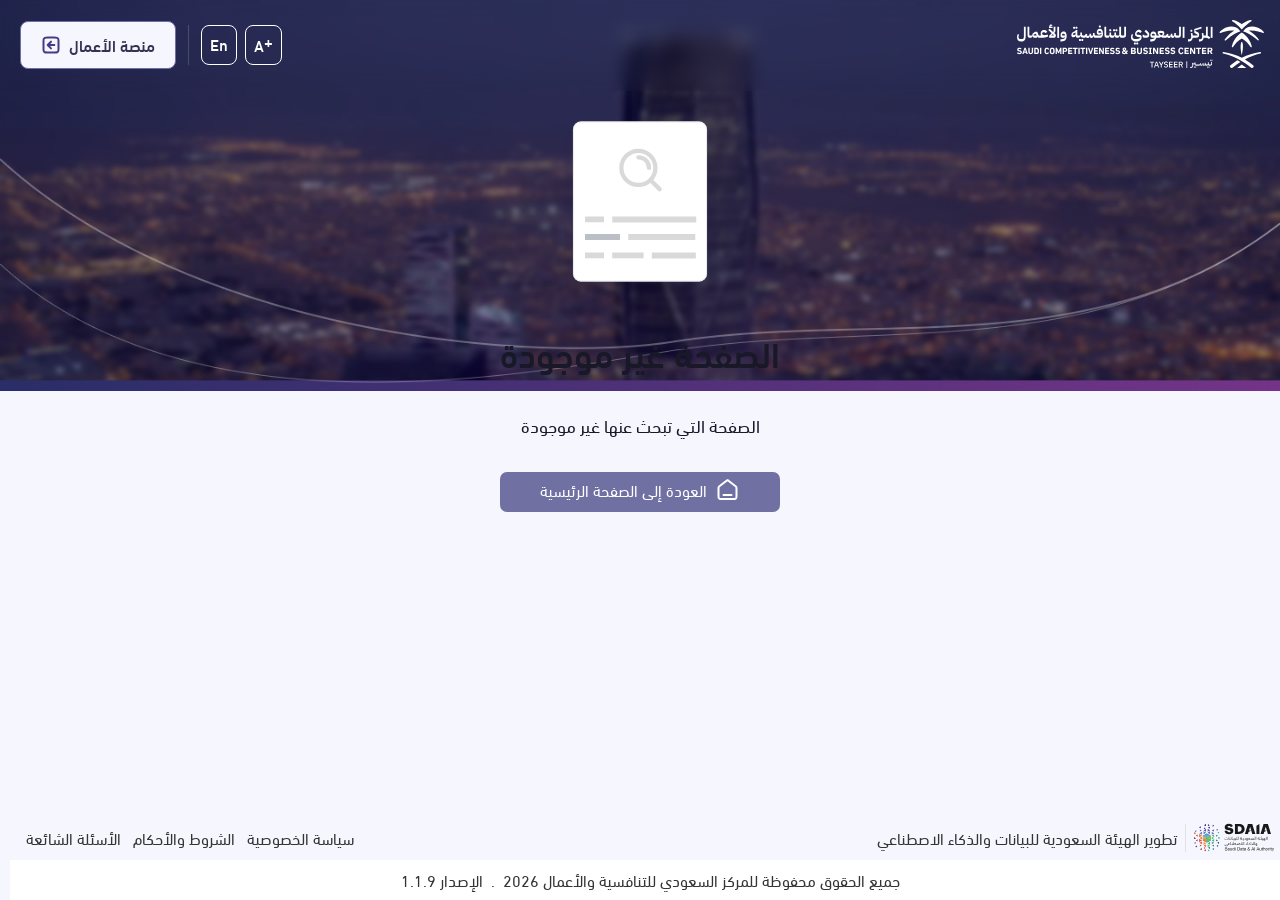
<file: index.html>
<!DOCTYPE html>
<html lang="ar" translate="no" style="--base-font-size: 1rem;">
<head>
  <base href="./">
  <script>
(function () {
  try {
    var path = location.pathname.replace(/\/index\.html$/i, '');
    // /repo/viewcr -> /repo/ ; /viewcr -> /
    var withoutRoute = path.replace(/\/viewcr\/?$/i, '/');
    if (!withoutRoute.endsWith('/')) withoutRoute = withoutRoute.slice(0, withoutRoute.lastIndexOf('/') + 1);
    var root = withoutRoute || '/';
    window.__CLONED_DEPLOYMENT_BASE__ = root === '/' ? '' : root.replace(/\/$/, '');
    var base = document.querySelector('base');
    if (base) base.setAttribute('href', root);
  } catch (_) {}
})();
</script>
  <script src="js/data-router.js"></script>
  <script>
(function () {
  var resources = {"https://qr.saudibusiness.gov.sa/config/root/env.root.js?1772371391979":"js/config/root/env.root--b7132ca431ca0e8d.js","https://qr.saudibusiness.gov.sa/assets/index-QVNIwH8F.css":"css/assets/index-QVNIwH8F.css","https://qr.saudibusiness.gov.sa/env.js?1772371391979":"js/env--b7132ca431ca0e8d.js","https://qr.saudibusiness.gov.sa/assets/index-CzTOOSTm.js":"js/assets/index-CzTOOSTm.js","https://qr.saudibusiness.gov.sa/assets/header-web-DisaZgHs.jpg":"assets/header-web-DisaZgHs.jpg","https://qr.saudibusiness.gov.sa/assets/sdaiaLogo-DA2sR2Cc.svg":"assets/sdaiaLogo-DA2sR2Cc.svg","https://qr.saudibusiness.gov.sa/assets/new-logo-w-Bsa-bGtT.svg":"assets/new-logo-w-Bsa-bGtT.svg","https://qr.saudibusiness.gov.sa/assets/DINNextLTArabic-Medium-C5X_7zdr.woff2":"assets/DINNextLTArabic-Medium-C5X_7zdr.woff2","https://qr.saudibusiness.gov.sa/assets/DINNextLTArabic-Regular-DYtxlCll.woff2":"assets/DINNextLTArabic-Regular-DYtxlCll.woff2","https://qr.saudibusiness.gov.sa/assets/DINNextLTArabic-Bold-D6gNGPOf.woff2":"assets/DINNextLTArabic-Bold-D6gNGPOf.woff2","https://qr.saudibusiness.gov.sa/assets/header-mobile-Bri6g_KO.jpg":"assets/header-mobile-Bri6g_KO.jpg","https://qr.saudibusiness.gov.sa/":"index.html","https://qr.saudibusiness.gov.sa/root/assets/icons/fav.svg":"assets/favicons/selected-c3cb6f13de5226c2.svg","https://qr.saudibusiness.gov.sa/assets/worker-BlwysitS.js":"js/assets/worker-BlwysitS.js","https://qr.saudibusiness.gov.sa/assets/mada-B5JvXKD0.svg":"assets/mada-B5JvXKD0.svg","https://qr.saudibusiness.gov.sa/assets/hij-dLruiPdD.svg":"assets/hij-dLruiPdD.svg","https://qr.saudibusiness.gov.sa/assets/Ncw-RllAa_1m.svg":"assets/Ncw-RllAa_1m.svg","https://qr.saudibusiness.gov.sa/assets/ncec-DafIfX8-.svg":"assets/ncec-DafIfX8-.svg","https://qr.saudibusiness.gov.sa/assets/mewa-CB3JT-DK.svg":"assets/mewa-CB3JT-DK.svg","https://qr.saudibusiness.gov.sa/assets/MOHLogo-DXoqC3AC.svg":"assets/MOHLogo-DXoqC3AC.svg","https://qr.saudibusiness.gov.sa/assets/MTlogo-C2Y-lheE.svg":"assets/MTlogo-C2Y-lheE.svg","https://qr.saudibusiness.gov.sa/assets/mediaLogo-2PNR8sGi.svg":"assets/mediaLogo-2PNR8sGi.svg","https://qr.saudibusiness.gov.sa/assets/monshat-Bo84mOWv.svg":"assets/monshat-Bo84mOWv.svg","https://qr.saudibusiness.gov.sa/assets/mimLogo-B2V8EhDO.svg":"assets/mimLogo-B2V8EhDO.svg","https://qr.saudibusiness.gov.sa/assets/Mwan-B2q-vzvv.svg":"assets/Mwan-B2q-vzvv.svg","https://qr.saudibusiness.gov.sa/assets/mos-CrtMoiFp.svg":"assets/mos-CrtMoiFp.svg","https://qr.saudibusiness.gov.sa/assets/chi-BQS2q6wB.svg":"assets/chi-BQS2q6wB.svg","https://qr.saudibusiness.gov.sa/assets/mawani-BenLE5JF.svg":"assets/mawani-BenLE5JF.svg","https://qr.saudibusiness.gov.sa/assets/rega-CymOqqhC.svg":"assets/rega-CymOqqhC.svg","https://qr.saudibusiness.gov.sa/assets/moc-G43DWAQE.svg":"assets/moc-G43DWAQE.svg","https://qr.saudibusiness.gov.sa/assets/saso2-D1jriw6E.svg":"assets/saso2-D1jriw6E.svg","https://qr.saudibusiness.gov.sa/assets/tvtc2-q8rPKbe4.svg":"assets/tvtc2-q8rPKbe4.svg"};
  var captchaPaths = {};
  var basenameMatches = {"env.root.js":"js/config/root/env.root--b7132ca431ca0e8d.js","index-QVNIwH8F.css":"css/assets/index-QVNIwH8F.css","env.js":"js/env--b7132ca431ca0e8d.js","index-CzTOOSTm.js":"js/assets/index-CzTOOSTm.js","header-web-DisaZgHs.jpg":"assets/header-web-DisaZgHs.jpg","sdaiaLogo-DA2sR2Cc.svg":"assets/sdaiaLogo-DA2sR2Cc.svg","new-logo-w-Bsa-bGtT.svg":"assets/new-logo-w-Bsa-bGtT.svg","DINNextLTArabic-Medium-C5X_7zdr.woff2":"assets/DINNextLTArabic-Medium-C5X_7zdr.woff2","DINNextLTArabic-Regular-DYtxlCll.woff2":"assets/DINNextLTArabic-Regular-DYtxlCll.woff2","DINNextLTArabic-Bold-D6gNGPOf.woff2":"assets/DINNextLTArabic-Bold-D6gNGPOf.woff2","header-mobile-Bri6g_KO.jpg":"assets/header-mobile-Bri6g_KO.jpg","fav.svg":"assets/favicons/selected-c3cb6f13de5226c2.svg","worker-BlwysitS.js":"js/assets/worker-BlwysitS.js","mada-B5JvXKD0.svg":"assets/mada-B5JvXKD0.svg","hij-dLruiPdD.svg":"assets/hij-dLruiPdD.svg","Ncw-RllAa_1m.svg":"assets/Ncw-RllAa_1m.svg","ncec-DafIfX8-.svg":"assets/ncec-DafIfX8-.svg","mewa-CB3JT-DK.svg":"assets/mewa-CB3JT-DK.svg","MOHLogo-DXoqC3AC.svg":"assets/MOHLogo-DXoqC3AC.svg","MTlogo-C2Y-lheE.svg":"assets/MTlogo-C2Y-lheE.svg","mediaLogo-2PNR8sGi.svg":"assets/mediaLogo-2PNR8sGi.svg","monshat-Bo84mOWv.svg":"assets/monshat-Bo84mOWv.svg","mimLogo-B2V8EhDO.svg":"assets/mimLogo-B2V8EhDO.svg","Mwan-B2q-vzvv.svg":"assets/Mwan-B2q-vzvv.svg","mos-CrtMoiFp.svg":"assets/mos-CrtMoiFp.svg","chi-BQS2q6wB.svg":"assets/chi-BQS2q6wB.svg","mawani-BenLE5JF.svg":"assets/mawani-BenLE5JF.svg","rega-CymOqqhC.svg":"assets/rega-CymOqqhC.svg","moc-G43DWAQE.svg":"assets/moc-G43DWAQE.svg","saso2-D1jriw6E.svg":"assets/saso2-D1jriw6E.svg","tvtc2-q8rPKbe4.svg":"assets/tvtc2-q8rPKbe4.svg"};
  var imageStemMatches = {"header-web-disazghs":"assets/header-web-DisaZgHs.jpg","sdaialogo-da2sr2cc":"assets/sdaiaLogo-DA2sR2Cc.svg","new-logo-w-bsa-bgtt":"assets/new-logo-w-Bsa-bGtT.svg","header-mobile-bri6g_ko":"assets/header-mobile-Bri6g_KO.jpg","fav":"assets/favicons/selected-c3cb6f13de5226c2.svg","mada-b5jvxkd0":"assets/mada-B5JvXKD0.svg","hij-dlruipdd":"assets/hij-dLruiPdD.svg","ncw-rllaa_1m":"assets/Ncw-RllAa_1m.svg","ncec-dafifx8-":"assets/ncec-DafIfX8-.svg","mewa-cb3jt-dk":"assets/mewa-CB3JT-DK.svg","mohlogo-dxoqc3ac":"assets/MOHLogo-DXoqC3AC.svg","mtlogo-c2y-lhee":"assets/MTlogo-C2Y-lheE.svg","medialogo-2pnr8sgi":"assets/mediaLogo-2PNR8sGi.svg","monshat-bo84mowv":"assets/monshat-Bo84mOWv.svg","mimlogo-b2v8ehdo":"assets/mimLogo-B2V8EhDO.svg","mwan-b2q-vzvv":"assets/Mwan-B2q-vzvv.svg","mos-crtmoifp":"assets/mos-CrtMoiFp.svg","chi-bqs2q6wb":"assets/chi-BQS2q6wB.svg","mawani-benle5jf":"assets/mawani-BenLE5JF.svg","rega-cymoqqhc":"assets/rega-CymOqqhC.svg","moc-g43dwaqe":"assets/moc-G43DWAQE.svg","saso2-d1jriw6e":"assets/saso2-D1jriw6E.svg","tvtc2-q8rpkbe4":"assets/tvtc2-q8rPKbe4.svg"};
  var sourcePageUrl = "https://qr.saudibusiness.gov.sa/viewcr?nCrNumber=YBbOaTRUT5SuvKEkctoE+g==";

  function normalizeAssetPath(value) {
    if (typeof value !== 'string' || !value) return value;
    var raw = value.trim();
    try {
      var original = new URL(raw, sourcePageUrl); original.hash = '';
      var file = resources[original.href];
      var queryless = original.origin + original.pathname;
      if (!file && captchaPaths[queryless]) file = resources[queryless] || null;
      if (!file) {
        var name = original.pathname.split('/').pop();
        file = name && basenameMatches[name] || null;
      }
      if (!file && /\.(?:png|jpe?g|gif|webp|avif|svg|ico)$/i.test(original.pathname)) {
        var imageName = original.pathname.split('/').pop() || '';
        var imageStem = imageName.replace(/\.[^.]*$/, '').toLowerCase();
        file = imageStem && imageStemMatches[imageStem] || null;
      }
      if (file) return (window.__CLONED_DEPLOYMENT_BASE__ || '') + '/' + file;
      if (captchaPaths[queryless]) return 'data:,';
    } catch (_) {}
    return value;
  }

  function rewriteCssUrlTokens(input, mapper) {
  var text = String(input);
  var output = '';
  var copied = 0;
  var index = 0;
  var length = text.length;
  function skipString(position, quote) {
    position += 1;
    while (position < length) {
      if (text[position] === '\\') { position += 2; continue; }
      if (text[position] === quote) return position + 1;
      position += 1;
    }
    return length;
  }
  function skipComment(position) {
    var end = text.indexOf('*/', position + 2);
    return end < 0 ? length : end + 2;
  }
  while (index < length) {
    var character = text[index];
    if (character === '/' && text[index + 1] === '*') { index = skipComment(index); continue; }
    if (character === '"' || character === "'") { index = skipString(index, character); continue; }
    var boundaryBefore = index === 0 || !/[a-z0-9_-]/i.test(text[index - 1]);
    if (!boundaryBefore || text.slice(index, index + 3).toLowerCase() !== 'url') { index += 1; continue; }
    var cursor = index + 3;
    while (cursor < length && /\s/.test(text[cursor])) cursor += 1;
    if (text[cursor] !== '(') { index += 3; continue; }
    cursor += 1;
    while (cursor < length && /\s/.test(text[cursor])) cursor += 1;
    var valueStart = cursor;
    var valueEnd;
    var close;
    var quote = text[cursor] === '"' || text[cursor] === "'" ? text[cursor] : '';
    if (quote) {
      valueStart = cursor + 1;
      cursor = skipString(cursor, quote);
      if (cursor > length || text[cursor - 1] !== quote) { index = length; continue; }
      valueEnd = cursor - 1;
      while (cursor < length && /\s/.test(text[cursor])) cursor += 1;
      if (text[cursor] !== ')') { index = cursor; continue; }
      close = cursor;
    } else {
      var depth = 1;
      while (cursor < length) {
        character = text[cursor];
        if (character === '\\') { cursor += 2; continue; }
        if (character === '/' && text[cursor + 1] === '*') { cursor = skipComment(cursor); continue; }
        if (character === '"' || character === "'") { cursor = skipString(cursor, character); continue; }
        if (character === '(') depth += 1;
        else if (character === ')' && --depth === 0) break;
        cursor += 1;
      }
      if (cursor >= length) { index = length; continue; }
      close = cursor;
      valueEnd = close;
      while (valueEnd > valueStart && /\s/.test(text[valueEnd - 1])) valueEnd -= 1;
    }
    var original = text.slice(valueStart, valueEnd);
    var replacement = mapper(original, {
      start: index,
      end: close + 1,
      valueStart: valueStart,
      valueEnd: valueEnd,
      quote: quote,
      token: text.slice(index, close + 1)
    });
    if (typeof replacement === 'string' && replacement !== original) {
      output += text.slice(copied, valueStart) + replacement;
      copied = valueEnd;
    }
    index = close + 1;
  }
  return copied ? output + text.slice(copied) : text;
}
  function rewriteCssImportTokens(input, mapper) {
  var text = String(input);
  var output = '';
  var copied = 0;
  var index = 0;
  var length = text.length;
  function skipString(position, quote) {
    position += 1;
    while (position < length) {
      if (text[position] === '\\') { position += 2; continue; }
      if (text[position] === quote) return position + 1;
      position += 1;
    }
    return length;
  }
  while (index < length) {
    if (text[index] === '/' && text[index + 1] === '*') {
      var commentEnd = text.indexOf('*/', index + 2);
      index = commentEnd < 0 ? length : commentEnd + 2;
      continue;
    }
    if (text[index] === '"' || text[index] === "'") { index = skipString(index, text[index]); continue; }
    if (text.slice(index, index + 7).toLowerCase() !== '@import' || /[a-z0-9_-]/i.test(text[index + 7] || '')) { index += 1; continue; }
    var cursor = index + 7;
    while (cursor < length && /\s/.test(text[cursor])) cursor += 1;
    var quote = text[cursor];
    if (quote !== '"' && quote !== "'") { index = cursor; continue; }
    var valueStart = cursor + 1;
    cursor = skipString(cursor, quote);
    if (cursor > length || text[cursor - 1] !== quote) { index = length; continue; }
    var valueEnd = cursor - 1;
    var original = text.slice(valueStart, valueEnd);
    var replacement = mapper(original, { start: index, valueStart: valueStart, valueEnd: valueEnd, quote: quote });
    if (typeof replacement === 'string' && replacement !== original) {
      output += text.slice(copied, valueStart) + replacement;
      copied = valueEnd;
    }
    index = cursor;
  }
  return copied ? output + text.slice(copied) : text;
}

  function resolveCss(value) {
    if (typeof value !== 'string') return value;
    function rewrite(raw) {
      var resolved = normalizeAssetPath(raw.trim());
      return resolved === raw.trim() ? raw : resolved;
    }
    return rewriteCssImportTokens(rewriteCssUrlTokens(value, rewrite), rewrite);
  }

  function resolveMarkup(value) {
    if (typeof value !== 'string' || !value) return value;
    var output = value.replace(/\b(src|href|poster|data)=(["'])(.*?)\2/gi, function(match, attribute, quote, raw) {
      var resolved = normalizeAssetPath(raw);
      return attribute + '=' + quote + resolved + quote;
    });
    output = output.replace(/\b(srcset|imagesrcset)=(["'])(.*?)\2/gi, function(match, attribute, quote, raw) {
      var candidates = raw.split(',').map(function(candidate) {
        var parts = candidate.trim().split(/\s+/);
        parts[0] = normalizeAssetPath(parts[0]);
        return parts.join(' ');
      });
      return attribute + '=' + quote + candidates.join(', ') + quote;
    });
    return output.replace(/\bstyle=(["'])(.*?)\1/gi, function(match, quote, raw) {
      return 'style=' + quote + resolveCss(raw) + quote;
    });
  }

  [['innerHTML', 'set'], ['outerHTML', 'set']].forEach(function(entry) {
    var descriptor = Object.getOwnPropertyDescriptor(Element.prototype, entry[0]);
    if (!descriptor || !descriptor.set || !descriptor.get) return;
    Object.defineProperty(Element.prototype, entry[0], {
      configurable: true,
      enumerable: descriptor.enumerable,
      get: descriptor.get,
      set: function(value) { return descriptor.set.call(this, resolveMarkup(value)); }
    });
  });
  var insertAdjacentHTML = Element.prototype.insertAdjacentHTML;
  if (insertAdjacentHTML) Element.prototype.insertAdjacentHTML = function(position, value) {
    return insertAdjacentHTML.call(this, position, resolveMarkup(value));
  };

  var setAttribute = Element.prototype.setAttribute;
  Element.prototype.setAttribute = function (name, value) {
    var attribute = String(name).toLowerCase();
    if (attribute === 'src' || attribute === 'href' || attribute === 'poster' || attribute === 'data') value = normalizeAssetPath(value);
    if (attribute === 'style') value = resolveCss(value);
    return setAttribute.call(this, name, value);
  };

  [['HTMLImageElement', 'src'], ['HTMLScriptElement', 'src'], ['HTMLLinkElement', 'href'], ['HTMLSourceElement', 'src'], ['HTMLVideoElement', 'poster'], ['HTMLAudioElement', 'src']].forEach(function (entry) {
    var Type = window[entry[0]];
    if (!Type) return;
    var descriptor = Object.getOwnPropertyDescriptor(Type.prototype, entry[1]);
    if (!descriptor || !descriptor.set || !descriptor.get) return;
    Object.defineProperty(Type.prototype, entry[1], {
      configurable: true,
      enumerable: descriptor.enumerable,
      get: descriptor.get,
      set: function (value) { return descriptor.set.call(this, normalizeAssetPath(value)); }
    });
  });

  var originalFetch = window.fetch && window.fetch.bind(window);
  if (originalFetch) window.fetch = function (input, init) {
    if (typeof input === 'string') input = normalizeAssetPath(input);
    else if (input && input.url) input = new Request(normalizeAssetPath(input.url), input);
    return originalFetch(input, init);
  };

  var open = XMLHttpRequest.prototype.open;
  XMLHttpRequest.prototype.open = function (method, url) {
    arguments[1] = normalizeAssetPath(url);
    return open.apply(this, arguments);
  };

  var setProperty = CSSStyleDeclaration.prototype.setProperty;
  CSSStyleDeclaration.prototype.setProperty = function (name, value, priority) {
    return setProperty.call(this, name, resolveCss(value), priority);
  };
})();
</script>
  <script data-cloned-rendered-controls>(function(){
if(window.__CLONED_RENDERED_CONTROLS__)return;
var descriptors=[{"id":"control-3623c46ade733edf","category":"ORIGINAL_LINK","destination":"https://business.sa/?culture=ar","target":"_blank","operation":null,"runtimePassthrough":false},{"id":"control-b21a051821f273e6","category":"ORIGINAL_LINK","destination":"https://business.sa/?culture=ar","target":"_blank","operation":null,"runtimePassthrough":false},{"id":"control-1d2ae265f2b008fd","category":"PROTECTED_OR_UNSUPPORTED","destination":"","target":"","operation":null,"runtimePassthrough":true},{"id":"control-a3bc1f9ac5af164c","category":"PROTECTED_OR_UNSUPPORTED","destination":"","target":"","operation":null,"runtimePassthrough":true},{"id":"control-9ac47202310a0423","category":"PROTECTED_OR_UNSUPPORTED","destination":"","target":"","operation":null,"runtimePassthrough":true},{"id":"control-396a53c93ed80c99","category":"ORIGINAL_LINK","destination":"https://business.sa/privacy/","target":"","operation":null,"runtimePassthrough":false},{"id":"control-838865364d262d6f","category":"ORIGINAL_LINK","destination":"https://business.sa/terms/","target":"","operation":null,"runtimePassthrough":false},{"id":"control-5e827fae80da79df","category":"ORIGINAL_LINK","destination":"https://business.sa/faqs/","target":"","operation":null,"runtimePassthrough":false}];
var byId={};descriptors.forEach(function(item){byId[item.id]=item});
function descriptor(element){return element&&byId[element.getAttribute('data-cloned-control-id')]}
function target(operation){if(!operation||!operation.targetId)return null;return document.getElementById(operation.targetId)}
function visible(element,value){if(!element)return;element.hidden=!value;element.classList.toggle('show',value);element.setAttribute('aria-hidden',value?'false':'true')}
function local(control,item){
  var operation=item.operation||{},element=target(operation);
  if(operation.kind==='show-modal'){visible(element,true);if(element)element.focus()}
  else if(operation.kind==='hide-modal'){visible(control.closest('.modal,[role=dialog]'),false)}
  else if(operation.kind==='hide-target')visible(element,false);
  else if(operation.kind==='toggle-dropdown'){element=element||control.nextElementSibling;var expanded=control.getAttribute('aria-expanded')==='true';control.setAttribute('aria-expanded',expanded?'false':'true');visible(element,expanded?false:true)}
  else if(operation.kind==='toggle-target'){var expanded=control.getAttribute('aria-expanded')==='true';control.setAttribute('aria-expanded',expanded?'false':'true');visible(element,expanded?false:true)}
  else if(operation.kind==='switch-tab'){var container=control.closest('[role=tablist]')||control.parentElement;if(container)container.querySelectorAll('[role=tab],[data-toggle=tab],[data-bs-toggle=tab]').forEach(function(tab){var active=tab===control;tab.setAttribute('aria-selected',active?'true':'false');tab.setAttribute('tabindex',active?'0':'-1');tab.classList.toggle('active',active);var id=(tab.getAttribute('aria-controls')||(tab.getAttribute('href')||'').replace(/^#/,''));if(id)visible(document.getElementById(id),active)});if(element)visible(element,true)}
  else if(operation.kind==='scroll-anchor'&&element){element.scrollIntoView();try{history.pushState(history.state,document.title,'#'+encodeURIComponent(operation.targetId))}catch(_){}if(element.focus)element.focus()}
}
function activate(event,control,item){
  if(item.category==='CUSTOM_DOCUMENT_DOWNLOAD')return;
  if(item.runtimePassthrough)return;
  if(control.closest&&control.closest('form[data-cloned-journey-login-control]'))return;
  if(item.category==='PROTECTED_OR_UNSUPPORTED'){event.preventDefault();event.stopPropagation();return}
  if(item.category==='CAPTURED_LOCAL_NAVIGATION')return;
  if(item.category==='LOCAL_DOM_ACTION'){if(item.operation&&(item.operation.kind==='native-captured-download'||item.operation.kind==='native-journey-transition'||item.operation.kind==='native-hash-navigation'||item.operation.kind==='native-captured-route'))return;event.preventDefault();event.stopPropagation();local(control,item);return}
  var nativeLink=control.matches&&control.matches('a[href],area[href]');
  if(nativeLink)return;
  event.preventDefault();event.stopPropagation();
  if(!item.destination)return;
  if(item.target==='_blank')window.open(item.destination,'_blank','noopener,noreferrer');
  else location.assign(item.destination);
}
document.addEventListener('click',function(event){var control=event.target&&event.target.closest&&event.target.closest('[data-cloned-control-id]');var item=descriptor(control);if(item)activate(event,control,item)},false);
document.addEventListener('submit',function(event){var item=descriptor(event.target);if(item)activate(event,event.target,item)},false);
window.__CLONED_RENDERED_CONTROLS__={descriptors:descriptors,installAttempts:1};
})();</script>
  <meta charset="UTF-8">
  <meta name="viewport" content="width=device-width, initial-scale=1.0">
  <title>المركز السعودي للتنافسية والأعمال</title>
  <link rel="stylesheet" crossorigin href="css/assets/index-QVNIwH8F.css">
  <link rel="icon" type="image/svg+xml" href="assets/favicons/selected-c3cb6f13de5226c2.svg">
  <script type="module" src="js/config/root/env.root--b7132ca431ca0e8d.js"></script>
  <script type="module" src="js/env--b7132ca431ca0e8d.js"></script>
  <script type="module" crossorigin src="js/assets/index-CzTOOSTm.js"></script>
</head>
<body class="rtl overflow-x-hidden">
  <div id="root"></div>
</body>
</html>
</file>
<file: css/assets/index-QVNIwH8F.css>
.select{position:relative}select{-webkit-appearance:none;-moz-appearance:none;appearance:none;cursor:pointer}.select .select-chev{position:absolute;bottom:12px}.rtl .select .select-chev{left:10px}.ltr .select .select-chev{right:10px}.select select:disabled+.select-chev{opacity:.2}.no-arrows{-moz-appearance:textfield}.no-arrows::-webkit-inner-spin-button,.no-arrows::-webkit-outer-spin-button{-webkit-appearance:none;margin:0}.card-skeleton{flex:0 0 220px;max-width:50%;box-shadow:0 0 5px 5px #00000005;transition:box-shadow .3s ease-in-out;margin:50px auto;height:220px;width:100%}@media (max-width: 768px){.card-skeleton{max-width:100%}}.card-skeleton:empty:after{content:"";display:block;width:100%;height:100%;border-radius:6px;box-shadow:0 3px 5px #0000001a;background-image:linear-gradient(90deg,#fff0 0,#ffffff80,#fff0),linear-gradient(#c8c8c8 100%,transparent 0),linear-gradient(#c8c8c8 100%,transparent 0),linear-gradient(#c8c8c8 100%,transparent 0),linear-gradient(#e5eff9 100%,transparent 0),linear-gradient(#e5eff9 100%,transparent 0),linear-gradient(#f4fbf4 100%,transparent 0),linear-gradient(#ebebeb 100%,transparent 0),linear-gradient(#d8d8d8 100%,transparent 0),linear-gradient(#ebebeb 100%,transparent 0),linear-gradient(#d8d8d8 100%,transparent 0),linear-gradient(#ebebeb 100%,transparent 0),linear-gradient(#d8d8d8 100%,transparent 0),linear-gradient(#ebebeb 100%,transparent 0),linear-gradient(#d8d8d8 100%,transparent 0);background-size:20% 100%,15% 24px,20% 24px,10% 24px,12% 24px,12% 24px,10% 24px,15% 15px,13% 15px,15% 15px,13% 15px,15% 15px,13% 15px,15% 15px,13% 15px;background-position:-150% 0,95% 20px,72% 20px,50% 20px,95% 55px,80% 55px,65% 55px,95% 130px,95% 158px,68% 130px,68% 158px,40% 130px,40% 158px,15% 130px,15% 158px;background-repeat:no-repeat;animation:loadingAIDS 1.5s infinite}@keyframes loadingAIDS{to{background-position:350% 0,95% 20px,72% 20px,50% 20px,95% 55px,80% 55px,65% 55px,95% 130px,95% 158px,68% 130px,68% 158px,40% 130px,40% 158px,15% 130px,15% 158px}}*,:before,:after{--un-rotate:0;--un-rotate-x:0;--un-rotate-y:0;--un-rotate-z:0;--un-scale-x:1;--un-scale-y:1;--un-scale-z:1;--un-skew-x:0;--un-skew-y:0;--un-translate-x:0;--un-translate-y:0;--un-translate-z:0;--un-pan-x: ;--un-pan-y: ;--un-pinch-zoom: ;--un-scroll-snap-strictness:proximity;--un-ordinal: ;--un-slashed-zero: ;--un-numeric-figure: ;--un-numeric-spacing: ;--un-numeric-fraction: ;--un-border-spacing-x:0;--un-border-spacing-y:0;--un-ring-offset-shadow:0 0 rgb(0 0 0 / 0);--un-ring-shadow:0 0 rgb(0 0 0 / 0);--un-shadow-inset: ;--un-shadow:0 0 rgb(0 0 0 / 0);--un-ring-inset: ;--un-ring-offset-width:0px;--un-ring-offset-color:#fff;--un-ring-width:0px;--un-ring-color:rgb(147 197 253 / .5);--un-blur: ;--un-brightness: ;--un-contrast: ;--un-drop-shadow: ;--un-grayscale: ;--un-hue-rotate: ;--un-invert: ;--un-saturate: ;--un-sepia: ;--un-backdrop-blur: ;--un-backdrop-brightness: ;--un-backdrop-contrast: ;--un-backdrop-grayscale: ;--un-backdrop-hue-rotate: ;--un-backdrop-invert: ;--un-backdrop-opacity: ;--un-backdrop-saturate: ;--un-backdrop-sepia: }::backdrop{--un-rotate:0;--un-rotate-x:0;--un-rotate-y:0;--un-rotate-z:0;--un-scale-x:1;--un-scale-y:1;--un-scale-z:1;--un-skew-x:0;--un-skew-y:0;--un-translate-x:0;--un-translate-y:0;--un-translate-z:0;--un-pan-x: ;--un-pan-y: ;--un-pinch-zoom: ;--un-scroll-snap-strictness:proximity;--un-ordinal: ;--un-slashed-zero: ;--un-numeric-figure: ;--un-numeric-spacing: ;--un-numeric-fraction: ;--un-border-spacing-x:0;--un-border-spacing-y:0;--un-ring-offset-shadow:0 0 rgb(0 0 0 / 0);--un-ring-shadow:0 0 rgb(0 0 0 / 0);--un-shadow-inset: ;--un-shadow:0 0 rgb(0 0 0 / 0);--un-ring-inset: ;--un-ring-offset-width:0px;--un-ring-offset-color:#fff;--un-ring-width:0px;--un-ring-color:rgb(147 197 253 / .5);--un-blur: ;--un-brightness: ;--un-contrast: ;--un-drop-shadow: ;--un-grayscale: ;--un-hue-rotate: ;--un-invert: ;--un-saturate: ;--un-sepia: ;--un-backdrop-blur: ;--un-backdrop-brightness: ;--un-backdrop-contrast: ;--un-backdrop-grayscale: ;--un-backdrop-hue-rotate: ;--un-backdrop-invert: ;--un-backdrop-opacity: ;--un-backdrop-saturate: ;--un-backdrop-sepia: }.container{width:100%}.container\!{width:100%!important}.grid-center{display:grid;place-items:center}.b-dividers{border-width:1px;border-color:var(--dividers);border-style:solid}.border,[border=""]{border-width:1px;border-style:solid}.divider-300{--un-border-opacity:.33;border-color:rgb(153 153 153 / var(--un-border-opacity))}.bg-body{--un-bg-opacity:1;background-color:rgb(255 255 255 / var(--un-bg-opacity))}.dark .bg-body{--un-bg-opacity:1;background-color:rgb(54 53 84 / var(--un-bg-opacity));--un-text-opacity:1;color:rgb(255 255 255 / var(--un-text-opacity))}.bg-grey50{--un-bg-opacity:1;background-color:rgb(249 250 251 / var(--un-bg-opacity))}.dark .bg-grey50{--un-bg-opacity:1;background-color:rgb(52 50 83 / var(--un-bg-opacity));--un-text-opacity:1;color:rgb(255 255 255 / var(--un-text-opacity))}.\!txt-primary-900{--un-text-opacity:1 !important;color:rgb(52 50 83 / var(--un-text-opacity))!important}.dark .\!txt-primary-900{--un-text-opacity:1 !important;color:rgb(255 255 255 / var(--un-text-opacity))!important}@media (min-width: 640px){.container{max-width:640px}.container\!{max-width:640px!important}}@media (min-width: 768px){.container{max-width:768px}.container\!{max-width:768px!important}}@media (min-width: 1024px){.container{max-width:1024px}.container\!{max-width:1024px!important}}@media (min-width: 1280px){.container{max-width:1280px}.container\!{max-width:1280px!important}}@media (min-width: 1536px){.container{max-width:1536px}.container\!{max-width:1536px!important}}.\[\&\>\*\]___\[grid-area\:1\/1\]>*{grid-area:1/1}.\[all\:unset\]{all:unset}.\[font-family\:inherit\]{font-family:inherit}.\[overflow-wrap\:anywhere\]{overflow-wrap:anywhere}.invisible{visibility:hidden}.absolute{position:absolute}.fixed{position:fixed}.relative{position:relative}.sticky{position:sticky}.inset-0{top:0;right:0;bottom:0;left:0}.end-0,.inset-e-0,[end-0=""]{inset-inline-end:0}.-top-0\.25{top:-.0625rem}.-top-1{top:-.25rem}.-top-1\.25{top:-.3125rem}.bottom-0{bottom:0}.bottom-24{bottom:6rem}.left-\[-1px\]{left:-1px}.left-0{left:0}.left-1\/2{left:50%}.left-full{left:100%}.right-\[-1px\]{right:-1px}.right-0{right:0}.right-full{right:100%}.top-\.8{top:.2rem}.top-0{top:0}.top-0\.5{top:.125rem}.top-1\/2{top:50%}.top-full{top:100%}.z-\[1\],.z-1{z-index:1}.z-\[9\],.z-9{z-index:9}.z-\[999\]{z-index:999}.z-0{z-index:0}.z-10{z-index:10}.z-3{z-index:3}.z-5{z-index:5}.z-50,[z-50=""]{z-index:50}.grid{display:grid}.inline-grid{display:inline-grid}.col-span-12\!{grid-column:span 12/span 12!important}.col-span-4{grid-column:span 4/span 4}.col-span-8{grid-column:span 8/span 8}.grid-cols-\[auto_1fr\]{grid-template-columns:auto 1fr}.grid-rows-\[auto_minmax\(0\,1fr\)\]{grid-template-rows:auto minmax(0,1fr)}.grid-rows-\[minmax\(0\,1fr\)_auto\]{grid-template-rows:minmax(0,1fr) auto}.grid-cols-1{grid-template-columns:repeat(1,minmax(0,1fr))}.grid-cols-12{grid-template-columns:repeat(12,minmax(0,1fr))}.grid-cols-2{grid-template-columns:repeat(2,minmax(0,1fr))}.grid-cols-8{grid-template-columns:repeat(8,minmax(0,1fr))}.float-left{float:left}.float-right{float:right}.\!m-0{margin:0!important}.m-0{margin:0}.m-2{margin:.5rem}.m-4{margin:1rem}.m-5{margin:1.25rem}.before\:m-\[5px\]:before{margin:5px}.mx-\[6px\]{margin-left:6px;margin-right:6px}.mx-2{margin-left:.5rem;margin-right:.5rem}.mx-3{margin-left:.75rem;margin-right:.75rem}.mx-4{margin-left:1rem;margin-right:1rem}.mx-6{margin-left:1.5rem;margin-right:1.5rem}.mx-auto{margin-left:auto;margin-right:auto}.my-1{margin-top:.25rem;margin-bottom:.25rem}.my-2{margin-top:.5rem;margin-bottom:.5rem}.my-3{margin-top:.75rem;margin-bottom:.75rem}.my-4{margin-top:1rem;margin-bottom:1rem}.my-5{margin-top:1.25rem;margin-bottom:1.25rem}.my-6{margin-top:1.5rem;margin-bottom:1.5rem}.before\:my-0:before{margin-top:0;margin-bottom:0}.-mb-1{margin-bottom:-.25rem}.-ms-8{margin-inline-start:-2rem}.-mt-0\.5{margin-top:-.125rem}.-mt-1{margin-top:-.25rem}.-mt-5{margin-top:-1.25rem}.\!mb-0,.mb-0\!{margin-bottom:0!important}.mb-0{margin-bottom:0}.mb-1{margin-bottom:.25rem}.mb-2,[mb-2=""]{margin-bottom:.5rem}.mb-2\!{margin-bottom:.5rem!important}.mb-3{margin-bottom:.75rem}.mb-4{margin-bottom:1rem}.mb-5{margin-bottom:1.25rem}.mb-6{margin-bottom:1.5rem}.mb-8{margin-bottom:2rem}.me-\[4px\]{margin-inline-end:4px}.me-3{margin-inline-end:.75rem}.me-5{margin-inline-end:1.25rem}.ml-2{margin-left:.5rem}.ml-4{margin-left:1rem}.mr-4{margin-right:1rem}.mr-auto{margin-right:auto}.ms-1{margin-inline-start:.25rem}.ms-2{margin-inline-start:.5rem}.ms-4{margin-inline-start:1rem}.ms-5{margin-inline-start:1.25rem}.ms-8{margin-inline-start:2rem}.ms-auto{margin-inline-start:auto}.mt-1{margin-top:.25rem}.mt-2,[mt-2=""]{margin-top:.5rem}.mt-3{margin-top:.75rem}.mt-4{margin-top:1rem}.mt-5{margin-top:1.25rem}.mt-6,[mt-6=""]{margin-top:1.5rem}.mt-8{margin-top:2rem}.mt-auto{margin-top:auto}.last\:mb-0:last-child{margin-bottom:0}.before\:ms-0:before{margin-inline-start:0}.inline,[inline=""]{display:inline}.\!block{display:block!important}.block{display:block}.\!inline-block{display:inline-block!important}.inline-block{display:inline-block}.\!hidden,.hidden\!,[hidden\!=""]{display:none!important}.hidden,[hidden=""]{display:none}.empty\:hidden:empty{display:none}.aspect-square{aspect-ratio:1/1}.\!w-\[max-content\]{width:max-content!important}.\!w-0\.25{width:.0625rem!important}.\[\&\>div\]\:max-h-\[90vh\]>div{max-height:90vh}.\[\&\>div\]\:max-w-\[100\%\]>div,.max-w-full{max-width:100%}.\[\&\>div\]\:w-12\!>div{width:3rem!important}.\[\&\>div\]\:w-max>div,.w-max{width:max-content}.h-\[100dvh\]{height:100dvh}.h-\[24px\]{height:24px}.h-\[35px\]{height:35px}.h-\[38px\]{height:38px}.h-\[40px\]{height:40px}.h-\[43px\]{height:43px}.h-0{height:0}.h-12{height:3rem}.h-14{height:3.5rem}.h-2{height:.5rem}.h-20{height:5rem}.h-3{height:.75rem}.h-6{height:1.5rem}.h-7{height:1.75rem}.h-8{height:2rem}.h-auto,[h-auto=""]{height:auto}.h-fit{height:fit-content}.h-full,[h-full=""]{height:100%}.h-screen{height:100vh}.max-h-\[100dvh\]{max-height:100dvh}.max-h-\[240px\]{max-height:240px}.max-h-\[280px\]{max-height:280px}.max-h-\[400px\]{max-height:400px}.max-h-\[500px\]{max-height:500px}.max-h-\[calc\(100\%-20px\)\]{max-height:calc(100% - 20px)}.max-h-0{max-height:0}.max-h-24{max-height:6rem}.max-h-5{max-height:1.25rem}.max-h-50{max-height:12.5rem}.max-h-5xl{max-height:64rem}.max-w-\[1500px\]{max-width:1500px}.max-w-\[200px\]{max-width:200px}.max-w-\[250px\]{max-width:250px}.max-w-\[300px\]{max-width:300px}.max-w-\[60ch\]{max-width:60ch}.max-w-\[70ch\]{max-width:70ch}.max-w-\[85\%\]{max-width:85%}.max-w-0{max-width:0}.max-w-420px{max-width:420px}.max-w-4xl{max-width:56rem}.max-w-80{max-width:20rem}.max-w-max{max-width:max-content}.max-w-screen{max-width:100vw}.min-h-\[100dvh\]{min-height:100dvh}.min-h-\[40vh\]{min-height:40vh}.min-h-\[60px\]{min-height:60px}.min-h-\[90vh\]{min-height:90vh}.min-h-10\!,[min-h-10\!=""]{min-height:2.5rem!important}.min-h-12{min-height:3rem}.min-h-12\!{min-height:3rem!important}.min-h-150px{min-height:150px}.min-w-\[80px\]{min-width:80px}.min-w-\[90vw\]{min-width:90vw}.min-w-2ch{min-width:2ch}.min-w-84{min-width:21rem}.min-w-full{min-width:100%}.min-w-max{min-width:max-content}.min-w-screen{min-width:100vw}.w-\[100\%\],.w-full{width:100%}.w-\[15\%\]{width:15%}.w-\[24px\]{width:24px}.w-\[252px\]{width:252px}.w-\[280px\]{width:280px}.w-\[2ch\]{width:2ch}.w-\[38px\]{width:38px}.w-\[40px\]{width:40px}.w-\[600px\]{width:600px}.w-0{width:0}.w-0\.25{width:.0625rem}.w-0\.5{width:.125rem}.w-1\/2{width:50%}.w-1\/3{width:33.3333333333%}.w-1\/7{width:14.2857142857%}.w-100{width:25rem}.w-14{width:3.5rem}.w-2{width:.5rem}.w-2\/3{width:66.6666666667%}.w-20{width:5rem}.w-3{width:.75rem}.w-3\.5{width:.875rem}.w-48{width:12rem}.w-6{width:1.5rem}.w-80\!{width:20rem!important}.w-auto{width:auto}.w-fit{width:fit-content}.w-fit\!{width:fit-content!important}.w-px{width:1px}.w-screen{width:100vw}.\!flex,.flex\!{display:flex!important}.flex,[flex=""]{display:flex}.inline-flex{display:inline-flex}.flex-\[1_1_auto\]{flex:1 1 auto}.flex-1,[flex-1=""]{flex:1 1 0%}.shrink-0{flex-shrink:0}.flex-grow{flex-grow:1}.\!flex-row-reverse{flex-direction:row-reverse!important}.flex-row-reverse{flex-direction:row-reverse}.flex-col,[flex-col=""]{flex-direction:column}.flex-wrap,[flex-wrap=""]{flex-wrap:wrap}.border-separate{border-collapse:separate}.border-spacing-0,[border-spacing-0=""]{--un-border-spacing-x:0;--un-border-spacing-y:0;border-spacing:var(--un-border-spacing-x) var(--un-border-spacing-y)}.origin-top{transform-origin:top}.-translate-x-1\/2{--un-translate-x:-50%;transform:translate(var(--un-translate-x)) translateY(var(--un-translate-y)) translateZ(var(--un-translate-z)) rotate(var(--un-rotate)) rotateX(var(--un-rotate-x)) rotateY(var(--un-rotate-y)) rotate(var(--un-rotate-z)) skew(var(--un-skew-x)) skewY(var(--un-skew-y)) scaleX(var(--un-scale-x)) scaleY(var(--un-scale-y)) scaleZ(var(--un-scale-z))}.-translate-y-1\/2{--un-translate-y:-50%;transform:translate(var(--un-translate-x)) translateY(var(--un-translate-y)) translateZ(var(--un-translate-z)) rotate(var(--un-rotate)) rotateX(var(--un-rotate-x)) rotateY(var(--un-rotate-y)) rotate(var(--un-rotate-z)) skew(var(--un-skew-x)) skewY(var(--un-skew-y)) scaleX(var(--un-scale-x)) scaleY(var(--un-scale-y)) scaleZ(var(--un-scale-z))}.translate-y-\[-2px\]{--un-translate-y:-2px;transform:translate(var(--un-translate-x)) translateY(var(--un-translate-y)) translateZ(var(--un-translate-z)) rotate(var(--un-rotate)) rotateX(var(--un-rotate-x)) rotateY(var(--un-rotate-y)) rotate(var(--un-rotate-z)) skew(var(--un-skew-x)) skewY(var(--un-skew-y)) scaleX(var(--un-scale-x)) scaleY(var(--un-scale-y)) scaleZ(var(--un-scale-z))}.-rotate-90{--un-rotate-x:0;--un-rotate-y:0;--un-rotate-z:0;--un-rotate:-90deg;transform:translate(var(--un-translate-x)) translateY(var(--un-translate-y)) translateZ(var(--un-translate-z)) rotate(var(--un-rotate)) rotateX(var(--un-rotate-x)) rotateY(var(--un-rotate-y)) rotate(var(--un-rotate-z)) skew(var(--un-skew-x)) skewY(var(--un-skew-y)) scaleX(var(--un-scale-x)) scaleY(var(--un-scale-y)) scaleZ(var(--un-scale-z))}.rotate-0{--un-rotate-x:0;--un-rotate-y:0;--un-rotate-z:0;--un-rotate:0;transform:translate(var(--un-translate-x)) translateY(var(--un-translate-y)) translateZ(var(--un-translate-z)) rotate(var(--un-rotate)) rotateX(var(--un-rotate-x)) rotateY(var(--un-rotate-y)) rotate(var(--un-rotate-z)) skew(var(--un-skew-x)) skewY(var(--un-skew-y)) scaleX(var(--un-scale-x)) scaleY(var(--un-scale-y)) scaleZ(var(--un-scale-z))}.rotate-180{--un-rotate-x:0;--un-rotate-y:0;--un-rotate-z:0;--un-rotate:180deg;transform:translate(var(--un-translate-x)) translateY(var(--un-translate-y)) translateZ(var(--un-translate-z)) rotate(var(--un-rotate)) rotateX(var(--un-rotate-x)) rotateY(var(--un-rotate-y)) rotate(var(--un-rotate-z)) skew(var(--un-skew-x)) skewY(var(--un-skew-y)) scaleX(var(--un-scale-x)) scaleY(var(--un-scale-y)) scaleZ(var(--un-scale-z))}.rotate-90{--un-rotate-x:0;--un-rotate-y:0;--un-rotate-z:0;--un-rotate:90deg;transform:translate(var(--un-translate-x)) translateY(var(--un-translate-y)) translateZ(var(--un-translate-z)) rotate(var(--un-rotate)) rotateX(var(--un-rotate-x)) rotateY(var(--un-rotate-y)) rotate(var(--un-rotate-z)) skew(var(--un-skew-x)) skewY(var(--un-skew-y)) scaleX(var(--un-scale-x)) scaleY(var(--un-scale-y)) scaleZ(var(--un-scale-z))}.scale-110{--un-scale-x:1.1;--un-scale-y:1.1;transform:translate(var(--un-translate-x)) translateY(var(--un-translate-y)) translateZ(var(--un-translate-z)) rotate(var(--un-rotate)) rotateX(var(--un-rotate-x)) rotateY(var(--un-rotate-y)) rotate(var(--un-rotate-z)) skew(var(--un-skew-x)) skewY(var(--un-skew-y)) scaleX(var(--un-scale-x)) scaleY(var(--un-scale-y)) scaleZ(var(--un-scale-z))}.scale-x-\[-1\]{--un-scale-x:-1;transform:translate(var(--un-translate-x)) translateY(var(--un-translate-y)) translateZ(var(--un-translate-z)) rotate(var(--un-rotate)) rotateX(var(--un-rotate-x)) rotateY(var(--un-rotate-y)) rotate(var(--un-rotate-z)) skew(var(--un-skew-x)) skewY(var(--un-skew-y)) scaleX(var(--un-scale-x)) scaleY(var(--un-scale-y)) scaleZ(var(--un-scale-z))}.scale-y-0{--un-scale-y:0;transform:translate(var(--un-translate-x)) translateY(var(--un-translate-y)) translateZ(var(--un-translate-z)) rotate(var(--un-rotate)) rotateX(var(--un-rotate-x)) rotateY(var(--un-rotate-y)) rotate(var(--un-rotate-z)) skew(var(--un-skew-x)) skewY(var(--un-skew-y)) scaleX(var(--un-scale-x)) scaleY(var(--un-scale-y)) scaleZ(var(--un-scale-z))}.scale-y-100{--un-scale-y:1;transform:translate(var(--un-translate-x)) translateY(var(--un-translate-y)) translateZ(var(--un-translate-z)) rotate(var(--un-rotate)) rotateX(var(--un-rotate-x)) rotateY(var(--un-rotate-y)) rotate(var(--un-rotate-z)) skew(var(--un-skew-x)) skewY(var(--un-skew-y)) scaleX(var(--un-scale-x)) scaleY(var(--un-scale-y)) scaleZ(var(--un-scale-z))}.transform{transform:translate(var(--un-translate-x)) translateY(var(--un-translate-y)) translateZ(var(--un-translate-z)) rotate(var(--un-rotate)) rotateX(var(--un-rotate-x)) rotateY(var(--un-rotate-y)) rotate(var(--un-rotate-z)) skew(var(--un-skew-x)) skewY(var(--un-skew-y)) scaleX(var(--un-scale-x)) scaleY(var(--un-scale-y)) scaleZ(var(--un-scale-z))}.cursor-default{cursor:default}.cursor-pointer{cursor:pointer}.cursor-not-allowed{cursor:not-allowed}.disabled\:cursor-not-allowed:disabled{cursor:not-allowed}.select-none{-webkit-user-select:none;user-select:none}.resize-none{resize:none}.list-disc{list-style-type:disc}.list-inside{list-style-position:inside}.list-none{list-style-type:none}.appearance-none{-webkit-appearance:none;-moz-appearance:none;appearance:none}.place-content-center{place-content:center}.place-items-center{place-items:center}.place-self-stretch{place-self:stretch}.items-start{align-items:flex-start}.items-end{align-items:flex-end}.items-end\!{align-items:flex-end!important}.items-center,[items-center=""]{align-items:center}.items-baseline{align-items:baseline}.self-start{align-self:flex-start}.self-center{align-self:center}.self-stretch,[self-stretch=""]{align-self:stretch}.justify-start{justify-content:flex-start}.justify-end,[justify-end=""]{justify-content:flex-end}.justify-center{justify-content:center}.flex-justify-between,.justify-between{justify-content:space-between}.justify-items-start{justify-items:start}.justify-items-end{justify-items:end}.justify-items-center{justify-items:center}.justify-self-start{justify-self:start}.gap-\[2px\]{gap:2px}.gap-\[40px\]{gap:40px}.gap-\[4px\]{gap:4px}.gap-\[8px\]{gap:8px}.gap-1{gap:.25rem}.gap-2,[gap-2=""]{gap:.5rem}.gap-3,[gap-3=""]{gap:.75rem}.gap-4{gap:1rem}.gap-5,[gap-5=""]{gap:1.25rem}.gap-6{gap:1.5rem}.gap-x-3{column-gap:.75rem}.gap-x-4{column-gap:1rem}.gap-y-4{row-gap:1rem}.overflow-auto,[overflow-auto=""]{overflow:auto}.overflow-hidden,[overflow-hidden=""]{overflow:hidden}.overflow-visible{overflow:visible}.overflow-x-hidden{overflow-x:hidden}.overflow-y-auto,[overflow-y-auto=""]{overflow-y:auto}.truncate{overflow:hidden;text-overflow:ellipsis;white-space:nowrap}.whitespace-normal{white-space:normal}.whitespace-nowrap{white-space:nowrap}.break-all{word-break:break-all}.break-all\!{word-break:break-all!important}.b,.border-1,[border-1=""]{border-width:1px}.border-0{border-width:0px}.border-0\!,[border-0\!=""]{border-width:0px!important}.border-1\!{border-width:1px!important}.border-1\.4{border-width:1.4px}.border-1\.4\!{border-width:1.4px!important}.border-2{border-width:2px}.border-3{border-width:3px}.focus\:border-3:focus{border-width:3px}.\!border-b-1,[\!border-b-1=""]{border-bottom-width:1px!important}.\[\&\>tr\>td\]\:border-b-1>tr>td,.border-b,.border-b-1,[border-b-1=""]{border-bottom-width:1px}.border-b-2{border-bottom-width:2px}.border-l-2{border-left-width:2px}.border-r,[border-r=""]{border-right-width:1px}.border-s{border-inline-start-width:1px}.border-t,.border-t-1{border-top-width:1px}.last-of-type\:border-b-0:last-of-type{border-bottom-width:0px}.last-of-type\:border-b-1\!:last-of-type{border-bottom-width:1px!important}.\!border-primary{--un-border-opacity:1 !important;border-color:rgb(25 24 40 / var(--un-border-opacity))!important}.\!border-red{--un-border-opacity:1 !important;border-color:rgb(248 113 113 / var(--un-border-opacity))!important}.\!border-red-500{--un-border-opacity:1 !important;border-color:rgb(239 68 68 / var(--un-border-opacity))!important}.\!border-red-700{--un-border-opacity:1 !important;border-color:rgb(185 28 28 / var(--un-border-opacity))!important}.\[\&\>tr\>td\]\:border-\[var\(--dividers\)\]>tr>td,.border-\[var\(--dividers\)\],.dark .dark\:border-\[var\(--dividers\)\]{border-color:var(--dividers)}.b-color-\[\#E1E1E8\]\!{--un-border-opacity:1 !important;border-color:rgb(225 225 232 / var(--un-border-opacity))!important}.border-\[\#333\]{--un-border-opacity:1;border-color:rgb(51 51 51 / var(--un-border-opacity))}.border-\[\#5D5B75\],.dark .dark\:border-\[\#5d5b75\]{--un-border-opacity:1;border-color:rgb(93 91 117 / var(--un-border-opacity))}.border-\[\#ABEFC6\],.border-success200{--un-border-opacity:1;border-color:rgb(171 239 198 / var(--un-border-opacity))}.border-\[\#B52D2D\]{--un-border-opacity:1;border-color:rgb(181 45 45 / var(--un-border-opacity))}.border-\[\#D0D0D6\],.border-borderColor{--un-border-opacity:1;border-color:rgb(208 208 214 / var(--un-border-opacity))}.border-\[\#da3636\],.dark .dark\:border-\[\#DA3636\]{--un-border-opacity:1;border-color:rgb(218 54 54 / var(--un-border-opacity))}.border-\[\#E0D0E7\]{--un-border-opacity:1;border-color:rgb(224 208 231 / var(--un-border-opacity))}.border-\[\#E1E1E8\],.border-dividers,[border-dividers=""]{--un-border-opacity:1;border-color:rgb(225 225 232 / var(--un-border-opacity))}.border-\[\#ECE9FE\]{--un-border-opacity:1;border-color:rgb(236 233 254 / var(--un-border-opacity))}.border-\[\#F2BABA\],.border-sbcSemanticsError200{--un-border-opacity:1;border-color:rgb(242 186 186 / var(--un-border-opacity))}.border-\[\#FED393\]{--un-border-opacity:1;border-color:rgb(254 211 147 / var(--un-border-opacity))}.border-\[var\(--dividers\)\]\!{border-color:var(--dividers)!important}.border-\[var\(--primary100\)\]{border-color:var(--primary100)}.border-\[var\(--primary200\)\]{border-color:var(--primary200)}.border-\[var\(--violet-500\)\]{border-color:var(--violet-500)}.border-\#44ABE7{--un-border-opacity:1;border-color:rgb(68 171 231 / var(--un-border-opacity))}.border-\#B49EC9{--un-border-opacity:1;border-color:rgb(180 158 201 / var(--un-border-opacity))}.border-\#D0D0D7{--un-border-opacity:1;border-color:rgb(208 208 215 / var(--un-border-opacity))}.border-\#F1F1F5{--un-border-opacity:1;border-color:rgb(241 241 245 / var(--un-border-opacity))}.border-\#fff{--un-border-opacity:1;border-color:rgb(255 255 255 / var(--un-border-opacity))}.border-accent{--un-border-opacity:1;border-color:rgb(66 60 135 / var(--un-border-opacity))}.border-blue-500{--un-border-opacity:1;border-color:rgb(59 130 246 / var(--un-border-opacity))}.border-color-\[\#d3deeb\]{--un-border-opacity:1;border-color:rgb(211 222 235 / var(--un-border-opacity))}.border-gray-200{--un-border-opacity:1;border-color:rgb(229 231 235 / var(--un-border-opacity))}.border-gray-200\!{--un-border-opacity:1 !important;border-color:rgb(229 231 235 / var(--un-border-opacity))!important}.border-gray-300{--un-border-opacity:1;border-color:rgb(209 213 219 / var(--un-border-opacity))}.border-gray-400,[border-gray-400=""]{--un-border-opacity:1;border-color:rgb(156 163 175 / var(--un-border-opacity))}.border-iconColor\!{--un-border-opacity:1 !important;border-color:rgb(152 162 179 / var(--un-border-opacity))!important}.border-indigo-400{--un-border-opacity:1;border-color:rgb(129 140 248 / var(--un-border-opacity))}.border-linkColor,.border-primary400,.dark .dark\:border-\[\#716DA5\]{--un-border-opacity:1;border-color:rgb(113 109 165 / var(--un-border-opacity))}.border-primary200{--un-border-opacity:1;border-color:rgb(208 206 225 / var(--un-border-opacity))}.border-primary500\!{--un-border-opacity:1 !important;border-color:rgb(66 60 135 / var(--un-border-opacity))!important}.border-red{--un-border-opacity:1;border-color:rgb(248 113 113 / var(--un-border-opacity))}.border-red-500{--un-border-opacity:1;border-color:rgb(239 68 68 / var(--un-border-opacity))}.border-warning600{--un-border-opacity:1;border-color:rgb(220 104 3 / var(--un-border-opacity))}.border-white\!,.dark .dark\:border-white\!{--un-border-opacity:1 !important;border-color:rgb(255 255 255 / var(--un-border-opacity))!important}.dark .dark\:border-\[\#079455\]{--un-border-opacity:1;border-color:rgb(7 148 85 / var(--un-border-opacity))}.dark .dark\:border-\[\#938807\]{--un-border-opacity:1;border-color:rgb(147 136 7 / var(--un-border-opacity))}.dark .dark\:border-\#4A4A50{--un-border-opacity:1;border-color:rgb(74 74 80 / var(--un-border-opacity))}[b-color-=""]{--un-border-opacity:1;border-color:rgb(231 228 242 / var(--un-border-opacity))}.hover\:border-gray-500:hover{--un-border-opacity:1;border-color:rgb(107 114 128 / var(--un-border-opacity))}.focus\:border-blue-300:focus{--un-border-opacity:1;border-color:rgb(147 197 253 / var(--un-border-opacity))}.border-b-\[var\(--dividers\)\]{border-bottom-color:var(--dividers)}.border-s-\[\#f2baba\]{--un-border-opacity:1;--un-border-inline-start-opacity:var(--un-border-opacity);border-inline-start-color:rgb(242 186 186 / var(--un-border-inline-start-opacity))}.border-opacity-\[0\.3\]{--un-border-opacity:.3}.b-rd,.rounded,[rounded=""]{border-radius:.25rem}.rounded-\[12px\]{border-radius:12px}.rounded-\[5px\]{border-radius:5px}.rounded-\[6px\]{border-radius:6px}.rounded-\[7px\]{border-radius:7px}.rounded-\[8px\]{border-radius:8px}.rounded-0\.5\!{border-radius:.125rem!important}.rounded-2,.rounded-lg,[rounded-lg=""]{border-radius:.5rem}.rounded-5\!,[rounded-5\!=""]{border-radius:1.25rem!important}.rounded-full{border-radius:9999px}.rounded-md{border-radius:.375rem}.rounded-md\!{border-radius:.375rem!important}.rounded-none{border-radius:0}.rounded-xl,[rounded-xl=""]{border-radius:.75rem}.rounded-e-none{border-start-end-radius:0;border-end-end-radius:0}.rounded-e-none\!{border-start-end-radius:0!important;border-end-end-radius:0!important}.rounded-l-\[16px\]{border-top-left-radius:16px;border-bottom-left-radius:16px}.rounded-l-\[6px\]{border-top-left-radius:6px;border-bottom-left-radius:6px}.rounded-r-\[16px\]{border-top-right-radius:16px;border-bottom-right-radius:16px}.rounded-r-\[6px\]{border-top-right-radius:6px;border-bottom-right-radius:6px}.rounded-s-none{border-end-start-radius:0;border-start-start-radius:0}.rounded-s-none\!{border-end-start-radius:0!important;border-start-start-radius:0!important}.first-of-type\:rounded-t-xl\!:first-of-type{border-top-left-radius:.75rem!important;border-top-right-radius:.75rem!important}.last-of-type\:rounded-b-xl\!:last-of-type{border-bottom-left-radius:.75rem!important;border-bottom-right-radius:.75rem!important}.first\:rounded-tr-xl:first-child,[first\:rounded-tr-xl=""]:first-child{border-top-right-radius:.75rem}.last\:rounded-tl-xl:last-child{border-top-left-radius:.75rem}[last\:rounded-tl-xl=""]:last-child{border-top-left-radius:.75rem}.\!border-solid,.border-solid\!{border-style:solid!important}.border-none,[border-none=""]{border-style:none}.border-solid,[border-solid=""]{border-style:solid}.focus\:border-solid:focus{border-style:solid}.\!border-b-dashed{border-bottom-style:dashed!important}.\!border-b-none{border-bottom-style:none!important}.\!border-b-solid{border-bottom-style:solid!important}.\[\&\>tr\:last-child\>td\]\:border-b-none>tr:last-child>td,.border-b-none{border-bottom-style:none}.\[\&\>tr\>td\]\:border-b-solid>tr>td,.border-b-solid{border-bottom-style:solid}.border-e-none{border-inline-end-style:none}.border-e-none\!{border-inline-end-style:none!important}.border-l-none{border-left-style:none}.border-r-none{border-right-style:none}.border-r-solid,[border-r-solid=""]{border-right-style:solid}.border-s-none{border-inline-start-style:none}.border-s-none\!{border-inline-start-style:none!important}.border-s-solid{border-inline-start-style:solid}.border-t-solid{border-top-style:solid}.last-of-type\:border-b-solid\!:last-of-type{border-bottom-style:solid!important}.\!bg-\#F6F6FE,.bg-violet100\!{--un-bg-opacity:1 !important;background-color:rgb(246 246 254 / var(--un-bg-opacity))!important}.\!bg-red-700{--un-bg-opacity:1 !important;background-color:rgb(185 28 28 / var(--un-bg-opacity))!important}.\!bg-white,.bg-white\!{--un-bg-opacity:1 !important;background-color:rgb(255 255 255 / var(--un-bg-opacity))!important}.\[\&\>tr\:nth-child\(even\)\]\:bg-\[\#FAFAFC\]>tr:nth-child(2n){--un-bg-opacity:1;background-color:rgb(250 250 252 / var(--un-bg-opacity))}.\[\&\>tr\:nth-child\(odd\)\]\:bg-\[\#FFFFFF\]>tr:nth-child(odd),.bg-\[\#fff\],.bg-white,[bg-white=""]{--un-bg-opacity:1;background-color:rgb(255 255 255 / var(--un-bg-opacity))}.bg-\[\#E7E4F2\],.bg-\#E7E4F2,.bg-primary100,.dark .dark\:bg-\[\#E7E4F2\]{--un-bg-opacity:1;background-color:rgb(231 228 242 / var(--un-bg-opacity))}.bg-\[\#ECE9FE\],.bg-activeViolet{--un-bg-opacity:1;background-color:rgb(236 233 254 / var(--un-bg-opacity))}.bg-\[\#ECFDF3\],.bg-success50{--un-bg-opacity:1;background-color:rgb(236 253 243 / var(--un-bg-opacity))}.bg-\[\#F4EDF7\]{--un-bg-opacity:1;background-color:rgb(244 237 247 / var(--un-bg-opacity))}.bg-\[\#f5f5f5\]{--un-bg-opacity:1;background-color:rgb(245 245 245 / var(--un-bg-opacity))}.bg-\[\#F9FAFB\],.bg-gray-50,.bg-gray50{--un-bg-opacity:1;background-color:rgb(249 250 251 / var(--un-bg-opacity))}.bg-\[\#f9fafb\]\!{--un-bg-opacity:1 !important;background-color:rgb(249 250 251 / var(--un-bg-opacity))!important}.bg-\[\#FCE8E8\],.bg-sbcSemanticsError50{--un-bg-opacity:1;background-color:rgb(252 232 232 / var(--un-bg-opacity))}.bg-\[\#fff6f6\]{--un-bg-opacity:1;background-color:rgb(255 246 246 / var(--un-bg-opacity))}.bg-\[\#FFF7EA\]{--un-bg-opacity:1;background-color:rgb(255 247 234 / var(--un-bg-opacity))}.bg-\[var\(--activeViolet\)\]{background-color:var(--activeViolet)}.bg-\[var\(--darkBlurred\)\]{background-color:var(--darkBlurred)}.bg-\[var\(--dividers\)\]{background-color:var(--dividers)}.bg-\[var\(--gray50\)\]{background-color:var(--gray50)}.bg-\[var\(--light\)\]{background-color:var(--light)}.bg-\[var\(--primary50\)\]{background-color:var(--primary50)}.bg-\[var\(--violet-100\)\]{background-color:var(--violet-100)}.bg-\[var\(--violet-500\)\]{background-color:var(--violet-500)}.bg-\#101828\/70{background-color:#101828b3}.bg-\#C7EAFE{--un-bg-opacity:1;background-color:rgb(199 234 254 / var(--un-bg-opacity))}.bg-\#D0D0D7{--un-bg-opacity:1;background-color:rgb(208 208 215 / var(--un-bg-opacity))}.bg-\#DED4E7{--un-bg-opacity:1;background-color:rgb(222 212 231 / var(--un-bg-opacity))}.bg-accent,.bg-primary500,.dark .dark\:bg-primary500{--un-bg-opacity:1;background-color:rgb(66 60 135 / var(--un-bg-opacity))}.bg-accent-purple{--un-bg-opacity:1;background-color:rgb(112 61 148 / var(--un-bg-opacity))}.bg-black{--un-bg-opacity:1;background-color:rgb(0 0 0 / var(--un-bg-opacity))}.bg-blue-50{--un-bg-opacity:1;background-color:rgb(239 246 255 / var(--un-bg-opacity))}.bg-dividers,.bg-gray200{--un-bg-opacity:1;background-color:rgb(225 225 232 / var(--un-bg-opacity))}.bg-gray-200{--un-bg-opacity:1;background-color:rgb(229 231 235 / var(--un-bg-opacity))}.bg-light{--un-bg-opacity:1;background-color:rgb(112 112 163 / var(--un-bg-opacity))}.bg-linkColor,.dark .dark\:bg-primary400{--un-bg-opacity:1;background-color:rgb(113 109 165 / var(--un-bg-opacity))}.bg-neutral-200{--un-bg-opacity:1;background-color:rgb(229 229 229 / var(--un-bg-opacity))}.bg-primary{--un-bg-opacity:1;background-color:rgb(25 24 40 / var(--un-bg-opacity))}.bg-primary200{--un-bg-opacity:1;background-color:rgb(208 206 225 / var(--un-bg-opacity))}.bg-red-300{--un-bg-opacity:1;background-color:rgb(252 165 165 / var(--un-bg-opacity))}.bg-sbcSemanticsError700{--un-bg-opacity:1;background-color:rgb(181 45 45 / var(--un-bg-opacity))}.bg-success600{--un-bg-opacity:1;background-color:rgb(7 148 85 / var(--un-bg-opacity))}.bg-transparent,.dark .dark\:bg-transparent{background-color:transparent}.bg-transparent\!,[bg-transparent\!=""]{background-color:transparent!important}.bg-violet-50{--un-bg-opacity:1;background-color:rgb(245 243 255 / var(--un-bg-opacity))}.bg-warning100{--un-bg-opacity:1;background-color:rgb(254 240 199 / var(--un-bg-opacity))}.bg-warning600{--un-bg-opacity:1;background-color:rgb(220 104 3 / var(--un-bg-opacity))}.dark .dark\:bg-\[\#1E5D3C1F\]{--un-bg-opacity:.12;background-color:rgb(30 93 60 / var(--un-bg-opacity))}.dark .dark\:bg-\[\#343253\],.dark .dark\:bg-activeMenuItems,.dark [dark\:bg-activeMenuItems=""]{--un-bg-opacity:1;background-color:rgb(52 50 83 / var(--un-bg-opacity))}.dark .dark\:bg-\[\#363554\]{--un-bg-opacity:1;background-color:rgb(54 53 84 / var(--un-bg-opacity))}.dark .dark\:bg-\[\#4D4B73\]{--un-bg-opacity:1;background-color:rgb(77 75 115 / var(--un-bg-opacity))}.dark .dark\:bg-\[\#551B1B36\]{--un-bg-opacity:.21;background-color:rgb(85 27 27 / var(--un-bg-opacity))}.dark .dark\:bg-\[\#5b591e\]{--un-bg-opacity:1;background-color:rgb(91 89 30 / var(--un-bg-opacity))}.dark .dark\:bg-\[\#5F5B962B\]{--un-bg-opacity:.17;background-color:rgb(95 91 150 / var(--un-bg-opacity))}.dark .dark\:bg-\[\#75E0A7\]{--un-bg-opacity:1;background-color:rgb(117 224 167 / var(--un-bg-opacity))}.dark .dark\:bg-\[\#d5dd75\]{--un-bg-opacity:1;background-color:rgb(213 221 117 / var(--un-bg-opacity))}.dark .dark\:bg-\[\#E36464\]{--un-bg-opacity:1;background-color:rgb(227 100 100 / var(--un-bg-opacity))}.\!hover\:bg-light:hover{--un-bg-opacity:1 !important;background-color:rgb(112 112 163 / var(--un-bg-opacity))!important}.\!hover\:bg-red-700:hover{--un-bg-opacity:1 !important;background-color:rgb(185 28 28 / var(--un-bg-opacity))!important}.dark .dark\:hover\:bg-dark:hover{--un-bg-opacity:1;background-color:rgb(34 34 34 / var(--un-bg-opacity))}.hover\:bg-\[\#f0f3f5\]:hover{--un-bg-opacity:1;background-color:rgb(240 243 245 / var(--un-bg-opacity))}.hover\:bg-gray-100:hover{--un-bg-opacity:1;background-color:rgb(243 244 246 / var(--un-bg-opacity))}.hover\:bg-primary400:hover{--un-bg-opacity:1;background-color:rgb(113 109 165 / var(--un-bg-opacity))}.hover\:bg-violet-100:hover{--un-bg-opacity:1;background-color:rgb(237 233 254 / var(--un-bg-opacity))}.bg-opacity-50{--un-bg-opacity:.5}.bg-opacity-60{--un-bg-opacity:.6}.dark .dark\:bg-opacity-0{--un-bg-opacity:0}.dark .dark\:fill-white{--un-fill-opacity:1;fill:rgb(255 255 255 / var(--un-fill-opacity))}[stroke-width~="2"]{stroke-width:2px}[stroke~="#333"]{--un-stroke-opacity:1;stroke:rgb(51 51 51 / var(--un-stroke-opacity))}[stroke~="#7070A3"]{--un-stroke-opacity:1;stroke:rgb(112 112 163 / var(--un-stroke-opacity))}[stroke~="#e1e1e8"]{--un-stroke-opacity:1;stroke:rgb(225 225 232 / var(--un-stroke-opacity))}[stroke~="#fff"]{--un-stroke-opacity:1;stroke:rgb(255 255 255 / var(--un-stroke-opacity))}[stroke~=gray]{--un-stroke-opacity:1;stroke:rgb(156 163 175 / var(--un-stroke-opacity))}.\!p-0{padding:0!important}.\[\&\>th\]\:p-4>th,.p-4{padding:1rem}.\[\&\>tr\>td\]\:p-3>tr>td,.p-3,[p-3=""]{padding:.75rem}.p-\[2px_8px_2px_8px\]{padding:2px 8px}.p-\[3px\]{padding:3px}.p-\[6px_20px_10px_20px\]{padding:6px 20px 10px}.p-\[7px\]{padding:7px}.p-0{padding:0}.p-1{padding:.25rem}.p-1\.5{padding:.375rem}.p-2,[p-2=""]{padding:.5rem}.p-2\!,[p-2\!=""]{padding:.5rem!important}.p-5{padding:1.25rem}.\!px-2{padding-left:.5rem!important;padding-right:.5rem!important}.\!py-1,.py-1\!,[py-1\!=""]{padding-top:.25rem!important;padding-bottom:.25rem!important}.px,.px-4,[px=""]{padding-left:1rem;padding-right:1rem}.px-\[12px\]{padding-left:12px;padding-right:12px}.px-\[30px\]{padding-left:30px;padding-right:30px}.px-0{padding-left:0;padding-right:0}.px-1{padding-left:.25rem;padding-right:.25rem}.px-2{padding-left:.5rem;padding-right:.5rem}.px-3{padding-left:.75rem;padding-right:.75rem}.px-5{padding-left:1.25rem;padding-right:1.25rem}.px-6{padding-left:1.5rem;padding-right:1.5rem}.px-8{padding-left:2rem;padding-right:2rem}.py-\[12px\]{padding-top:12px;padding-bottom:12px}.py-\[30px\]{padding-top:30px;padding-bottom:30px}.py-\[8px\]{padding-top:8px;padding-bottom:8px}.py-1{padding-top:.25rem;padding-bottom:.25rem}.py-2{padding-top:.5rem;padding-bottom:.5rem}.py-3{padding-top:.75rem;padding-bottom:.75rem}.py-4{padding-top:1rem;padding-bottom:1rem}.py-5{padding-top:1.25rem;padding-bottom:1.25rem}.py-8{padding-top:2rem;padding-bottom:2rem}.\[\&\>main\]\:pb-5>main,.pb-5,[pb-5=""]{padding-bottom:1.25rem}.pb-\[3px\]{padding-bottom:3px}.pb-\[5px\]{padding-bottom:5px}.pb-\[7rem\]{padding-bottom:7rem}.pb-0{padding-bottom:0}.pb-1{padding-bottom:.25rem}.pb-2,[pb-2=""]{padding-bottom:.5rem}.pb-2\.5{padding-bottom:.625rem}.pb-3{padding-bottom:.75rem}.pb-4{padding-bottom:1rem}.pb-px{padding-bottom:1px}.pe-2{padding-inline-end:.5rem}.pe-3{padding-inline-end:.75rem}.ps-0{padding-inline-start:0}.ps-2{padding-inline-start:.5rem}.ps-4{padding-inline-start:1rem}.ps-5{padding-inline-start:1.25rem}.pt-0{padding-top:0}.pt-0\.5,[pt-0\.5=""]{padding-top:.125rem}.pt-1\.5{padding-top:.375rem}.pt-3,[pt-3=""]{padding-top:.75rem}.pt-5{padding-top:1.25rem}.text-center,[text-center=""]{text-align:center}.text-left{text-align:left}.text-right{text-align:right}.text-justify{text-align:justify}.\[\&\>th\]\:text-start>th,.text-start{text-align:start}.text-wrap{text-wrap:wrap}.text-nowrap{text-wrap:nowrap}.text-\[-14px\]{font-size:-14px}.text-\[-16px\]{font-size:-16px}.text-14px{font-size:14px}.text-18px{font-size:18px}.text-20px{font-size:20px}.text-2xl{font-size:calc(var(--base-font-size, 1rem) * 1.5);line-height:2em}.text-3xl{font-size:calc(var(--base-font-size, 1rem) * 1.875);line-height:2.25em}.text-4xl{font-size:calc(var(--base-font-size, 1rem) * 2.25);line-height:2.5em}.text-base{font-size:calc(var(--base-font-size, 1rem) * 1);line-height:1.5em}.text-base\!{font-size:calc(var(--base-font-size, 1rem) * 1)!important;line-height:1.5em!important}.text-lg,[text-lg=""]{font-size:calc(var(--base-font-size, 1rem) * 1.125);line-height:1.75em}.text-sm,[text-sm=""]{font-size:calc(var(--base-font-size, 1rem) * .875);line-height:1.25em}.text-xl{font-size:calc(var(--base-font-size, 1rem) * 1.25);line-height:1.75em}.text-xs{font-size:calc(var(--base-font-size, 1rem) * .75);line-height:1em}.\!fw-bold,.\[\&\>div\>p\]\:fw-bold\!>div>p{font-weight:700!important}.font-400,.font-normal,.fw-400,[fw-400=""]{font-weight:400}.font-500,.font-medium,.fw-500,.fw-medium,[font-500=""],[font-medium=""]{font-weight:500}.font-600{font-weight:600}.font-700,.font-bold,.fw-bold,[font-bold=""]{font-weight:700}.leading-\[1\.6\]{line-height:1.6}.leading-\[18px\],.line-height-\[18px\]{line-height:18px}.leading-\[1rem\]{line-height:1rem}.leading-\[32px\]{line-height:32px}.leading-5{line-height:1.25rem}.leading-6{line-height:1.5rem}.capitalize{text-transform:capitalize}.color-\[\#0d6efd\]{--un-text-opacity:1;color:rgb(13 110 253 / var(--un-text-opacity))}.color-\[\#2B67EF\],.text-\[\#2b67ef\]{--un-text-opacity:1;color:rgb(43 103 239 / var(--un-text-opacity))}.color-secondaryPurple{--un-text-opacity:1;color:rgb(112 112 163 / var(--un-text-opacity))}.dark .dark\:color-white,.dark .dark\:text-white,.text-baseWhite,.text-white{--un-text-opacity:1;color:rgb(255 255 255 / var(--un-text-opacity))}[color~="#aaa"]{--un-text-opacity:1;color:rgb(170 170 170 / var(--un-text-opacity))}[color~=blue]{--un-text-opacity:1;color:rgb(96 165 250 / var(--un-text-opacity))}[color~=green]{--un-text-opacity:1;color:rgb(74 222 128 / var(--un-text-opacity))}.group.button:hover .\!group-\[\.button\:hover\]\:text-white,.\!text-white,.\[\&\>div\>p\]\:text-white\!>div>p,.text-white\!{--un-text-opacity:1 !important;color:rgb(255 255 255 / var(--un-text-opacity))!important}.\!text-red{--un-text-opacity:1 !important;color:rgb(248 113 113 / var(--un-text-opacity))!important}.\!text-red-500{--un-text-opacity:1 !important;color:rgb(239 68 68 / var(--un-text-opacity))!important}.\!text-red-700{--un-text-opacity:1 !important;color:rgb(185 28 28 / var(--un-text-opacity))!important}.dark .dark\:text-\[\#75E0A7\]{--un-text-opacity:1;color:rgb(117 224 167 / var(--un-text-opacity))}.dark .dark\:text-\[\#d5d4fc\],.dark .dark\:text-\[\#D5D4FC\]{--un-text-opacity:1;color:rgb(213 212 252 / var(--un-text-opacity))}.dark .dark\:text-\[\#d5dd75\]{--un-text-opacity:1;color:rgb(213 221 117 / var(--un-text-opacity))}.dark .dark\:text-\[\#E36464\]{--un-text-opacity:1;color:rgb(227 100 100 / var(--un-text-opacity))}.dark .dark\:text-\[\#E7E4F2\],.dark .dark\:text-primary100{--un-text-opacity:1;color:rgb(231 228 242 / var(--un-text-opacity))}.dark .dark\:text-\#E0E0E5{--un-text-opacity:1;color:rgb(224 224 229 / var(--un-text-opacity))}.dark .dark\:text-black,.text-black,[text-black=""]{--un-text-opacity:1;color:rgb(0 0 0 / var(--un-text-opacity))}.dark .dark\:text-primary400{--un-text-opacity:1;color:rgb(113 109 165 / var(--un-text-opacity))}.text-\[--secondary\],.text-\[var\(--secondary\)\]{color:var(--secondary)}.text-\[\#079455\],.text-success600{--un-text-opacity:1;color:rgb(7 148 85 / var(--un-text-opacity))}.text-\[\#191828\],.text-primary,[text-primary=""]{--un-text-opacity:1;color:rgb(25 24 40 / var(--un-text-opacity))}.text-\[\#2B2378\]{--un-text-opacity:1;color:rgb(43 35 120 / var(--un-text-opacity))}.text-\[\#333\]{--un-text-opacity:1;color:rgb(51 51 51 / var(--un-text-opacity))}.text-\[\#343434\]{--un-text-opacity:1;color:rgb(52 52 52 / var(--un-text-opacity))}.text-\[\#6E757C\],.text-\#6E757C,.text-secondary{--un-text-opacity:1;color:rgb(110 117 124 / var(--un-text-opacity))}.text-\[\#703D94\]{--un-text-opacity:1;color:rgb(112 61 148 / var(--un-text-opacity))}.text-\[\#888\]{--un-text-opacity:1;color:rgb(136 136 136 / var(--un-text-opacity))}.text-\[\#98A2B3\]{--un-text-opacity:1;color:rgb(152 162 179 / var(--un-text-opacity))}.text-\[\#B52D2D\],.text-sbcSemanticsError700{--un-text-opacity:1;color:rgb(181 45 45 / var(--un-text-opacity))}.text-\[\#D92D20\]{--un-text-opacity:1;color:rgb(217 45 32 / var(--un-text-opacity))}.text-\[\#dc3545\]{--un-text-opacity:1;color:rgb(220 53 69 / var(--un-text-opacity))}.text-\[\#DC6803\],.text-warning600{--un-text-opacity:1;color:rgb(220 104 3 / var(--un-text-opacity))}.text-\[var\(--gray500\)\]{color:var(--gray500)}.text-\[var\(--linkColor\)\]{color:var(--linkColor)}.text-\[var\(--primary\)\]{color:var(--primary)}.text-\[var\(--secondaryPurple\)\]{color:var(--secondaryPurple)}.text-\#1A4A65{--un-text-opacity:1;color:rgb(26 74 101 / var(--un-text-opacity))}.text-\#34095A{--un-text-opacity:1;color:rgb(52 9 90 / var(--un-text-opacity))}.text-\#35363A,.text-textPrimary{--un-text-opacity:1;color:rgb(53 54 58 / var(--un-text-opacity))}.text-\#423C87,.text-accent,.text-primary500{--un-text-opacity:1;color:rgb(66 60 135 / var(--un-text-opacity))}.text-black\!{--un-text-opacity:1 !important;color:rgb(0 0 0 / var(--un-text-opacity))!important}.text-current{color:currentColor}.text-gray-500{--un-text-opacity:1;color:rgb(107 114 128 / var(--un-text-opacity))}.text-gray-700{--un-text-opacity:1;color:rgb(55 65 81 / var(--un-text-opacity))}.text-gray-900{--un-text-opacity:1;color:rgb(17 24 39 / var(--un-text-opacity))}.text-red{--un-text-opacity:1;color:rgb(248 113 113 / var(--un-text-opacity))}.text-red-500{--un-text-opacity:1;color:rgb(239 68 68 / var(--un-text-opacity))}.text-red-700{--un-text-opacity:1;color:rgb(185 28 28 / var(--un-text-opacity))}.text-slate-400{--un-text-opacity:1;color:rgb(148 163 184 / var(--un-text-opacity))}.text-slate-800{--un-text-opacity:1;color:rgb(30 41 59 / var(--un-text-opacity))}.text-violet-500{--un-text-opacity:1;color:rgb(139 92 246 / var(--un-text-opacity))}[text-blue-500=""]{--un-text-opacity:1;color:rgb(59 130 246 / var(--un-text-opacity))}.hover\:text-black:hover{--un-text-opacity:1;color:rgb(0 0 0 / var(--un-text-opacity))}.hover\:text-secondary:hover{--un-text-opacity:1;color:rgb(110 117 124 / var(--un-text-opacity))}.placeholder\:text-gray-400::placeholder{--un-text-opacity:1;color:rgb(156 163 175 / var(--un-text-opacity))}.underline{text-decoration-line:underline}.decoration-\[\#2B67EF\]{-webkit-text-decoration-color:rgb(43 103 239 / var(--un-line-opacity));--un-line-opacity:1;text-decoration-color:rgb(43 103 239 / var(--un-line-opacity))}.decoration-none,.no-underline{text-decoration:none}.opacity-\[\.6\]{opacity:.6}.opacity-0{opacity:0}.opacity-100,[opacity-100=""]{opacity:1}.opacity-20{opacity:.2}.opacity-50,[opacity-50=""]{opacity:.5}.opacity-70{opacity:.7}.\!hover\:opacity-100:hover{opacity:1!important}.hover\:opacity-\[\.6\]\!:hover{opacity:.6!important}.hover\:opacity-\[\.8\]:hover{opacity:.8}.hover\:opacity-100:hover{opacity:1}.hover\:opacity-80:hover{opacity:.8}.shadow,[shadow=""]{--un-shadow:var(--un-shadow-inset) 0 1px 3px 0 var(--un-shadow-color, rgb(0 0 0 / .1)),var(--un-shadow-inset) 0 1px 2px -1px var(--un-shadow-color, rgb(0 0 0 / .1));box-shadow:var(--un-ring-offset-shadow),var(--un-ring-shadow),var(--un-shadow)}.shadow-\[0_0_0px_3px_\#f1edfe\]{--un-shadow:0 0 0px 3px var(--un-shadow-color, rgb(241 237 254));box-shadow:var(--un-ring-offset-shadow),var(--un-ring-shadow),var(--un-shadow)}.shadow-\[0_0_0px_4px_\#F2F4F7\]{--un-shadow:0 0 0px 4px var(--un-shadow-color, rgb(242 244 247));box-shadow:var(--un-ring-offset-shadow),var(--un-ring-shadow),var(--un-shadow)}.shadow-\[0px_1px_2px_0px_rgba\(16\,_24\,_40\,_0\.05\)\]{--un-shadow:0px 1px 2px 0px var(--un-shadow-color, rgba(16, 24, 40, .05));box-shadow:var(--un-ring-offset-shadow),var(--un-ring-shadow),var(--un-shadow)}.shadow-\[0px_2px_4px_-2px_rgba\(16\,_24\,_40\,_0\.06\)\,_0px_4px_8px_-2px_rgba\(16\,_24\,_40\,_0\.10\)\]{--un-shadow:0px 2px 4px -2px rgba(16, 24, 40, .06), 0px 4px 8px -2px rgba(16, 24, 40, .1);box-shadow:var(--un-ring-offset-shadow),var(--un-ring-shadow),var(--un-shadow)}.shadow-lg,[shadow-lg=""]{--un-shadow:var(--un-shadow-inset) 0 10px 15px -3px var(--un-shadow-color, rgb(0 0 0 / .1)),var(--un-shadow-inset) 0 4px 6px -4px var(--un-shadow-color, rgb(0 0 0 / .1));box-shadow:var(--un-ring-offset-shadow),var(--un-ring-shadow),var(--un-shadow)}.shadow-sm\!{--un-shadow:var(--un-shadow-inset) 0 1px 2px 0 var(--un-shadow-color, rgb(0 0 0 / .05)) !important;box-shadow:var(--un-ring-offset-shadow),var(--un-ring-shadow),var(--un-shadow)!important}.outline{outline-style:solid}.outline-none{outline:2px solid transparent;outline-offset:2px}.focus\:outline-none:focus{outline:2px solid transparent;outline-offset:2px}.ring-2{--un-ring-width:2px;--un-ring-offset-shadow:var(--un-ring-inset) 0 0 0 var(--un-ring-offset-width) var(--un-ring-offset-color);--un-ring-shadow:var(--un-ring-inset) 0 0 0 calc(var(--un-ring-width) + var(--un-ring-offset-width)) var(--un-ring-color);box-shadow:var(--un-ring-offset-shadow),var(--un-ring-shadow),var(--un-shadow)}.focus\:ring:focus{--un-ring-width:1px;--un-ring-offset-shadow:var(--un-ring-inset) 0 0 0 var(--un-ring-offset-width) var(--un-ring-offset-color);--un-ring-shadow:var(--un-ring-inset) 0 0 0 calc(var(--un-ring-width) + var(--un-ring-offset-width)) var(--un-ring-color);box-shadow:var(--un-ring-offset-shadow),var(--un-ring-shadow),var(--un-shadow)}.ring-blue-100{--un-ring-opacity:1;--un-ring-color:rgb(219 234 254 / var(--un-ring-opacity))}.ring-red-100{--un-ring-opacity:1;--un-ring-color:rgb(254 226 226 / var(--un-ring-opacity))}.backdrop-blur{--un-backdrop-blur:blur(8px);-webkit-backdrop-filter:var(--un-backdrop-blur) var(--un-backdrop-brightness) var(--un-backdrop-contrast) var(--un-backdrop-grayscale) var(--un-backdrop-hue-rotate) var(--un-backdrop-invert) var(--un-backdrop-opacity) var(--un-backdrop-saturate) var(--un-backdrop-sepia);backdrop-filter:var(--un-backdrop-blur) var(--un-backdrop-brightness) var(--un-backdrop-contrast) var(--un-backdrop-grayscale) var(--un-backdrop-hue-rotate) var(--un-backdrop-invert) var(--un-backdrop-opacity) var(--un-backdrop-saturate) var(--un-backdrop-sepia)}.backdrop-blur-\[5px\]{--un-backdrop-blur:blur(5px);-webkit-backdrop-filter:var(--un-backdrop-blur) var(--un-backdrop-brightness) var(--un-backdrop-contrast) var(--un-backdrop-grayscale) var(--un-backdrop-hue-rotate) var(--un-backdrop-invert) var(--un-backdrop-opacity) var(--un-backdrop-saturate) var(--un-backdrop-sepia);backdrop-filter:var(--un-backdrop-blur) var(--un-backdrop-brightness) var(--un-backdrop-contrast) var(--un-backdrop-grayscale) var(--un-backdrop-hue-rotate) var(--un-backdrop-invert) var(--un-backdrop-opacity) var(--un-backdrop-saturate) var(--un-backdrop-sepia)}.group.button:hover .group-\[\.button\:hover\]\:brightness-0,.\[\&\>div\>img\]\:brightness-0>div>img,.brightness-0,.dark .dark\:brightness-\[0\]{--un-brightness:brightness(0);filter:var(--un-blur) var(--un-brightness) var(--un-contrast) var(--un-drop-shadow) var(--un-grayscale) var(--un-hue-rotate) var(--un-invert) var(--un-saturate) var(--un-sepia)}.\[\&\>div\>img\.normal-active-state\]\:brightness-100\!>div>img.normal-active-state{--un-brightness:brightness(1) !important;filter:var(--un-blur) var(--un-brightness) var(--un-contrast) var(--un-drop-shadow) var(--un-grayscale) var(--un-hue-rotate) var(--un-invert) var(--un-saturate) var(--un-sepia)!important}.brightness-1050{--un-brightness:brightness(10.5);filter:var(--un-blur) var(--un-brightness) var(--un-contrast) var(--un-drop-shadow) var(--un-grayscale) var(--un-hue-rotate) var(--un-invert) var(--un-saturate) var(--un-sepia)}.dark .dark\:brightness-1000{--un-brightness:brightness(10);filter:var(--un-blur) var(--un-brightness) var(--un-contrast) var(--un-drop-shadow) var(--un-grayscale) var(--un-hue-rotate) var(--un-invert) var(--un-saturate) var(--un-sepia)}.group.button:hover .group-\[\.button\:hover\]\:invert,.\[\&\>div\>img\]\:invert-\[1\]>div>img,.dark .dark\:invert-\[1\],.invert,.invert-\[1\]{--un-invert:invert(1);filter:var(--un-blur) var(--un-brightness) var(--un-contrast) var(--un-drop-shadow) var(--un-grayscale) var(--un-hue-rotate) var(--un-invert) var(--un-saturate) var(--un-sepia)}.\[\&\>div\>img\.normal-active-state\]\:invert-\[0\]\!>div>img.normal-active-state{--un-invert:invert(0) !important;filter:var(--un-blur) var(--un-brightness) var(--un-contrast) var(--un-drop-shadow) var(--un-grayscale) var(--un-hue-rotate) var(--un-invert) var(--un-saturate) var(--un-sepia)!important}.filter{filter:var(--un-blur) var(--un-brightness) var(--un-contrast) var(--un-drop-shadow) var(--un-grayscale) var(--un-hue-rotate) var(--un-invert) var(--un-saturate) var(--un-sepia)}.transition{transition-property:color,background-color,border-color,outline-color,text-decoration-color,fill,stroke,opacity,box-shadow,transform,filter,backdrop-filter;transition-timing-function:cubic-bezier(.4,0,.2,1);transition-duration:.15s}.transition-all{transition-property:all;transition-timing-function:cubic-bezier(.4,0,.2,1);transition-duration:.15s}.transition-colors{transition-property:color,background-color,border-color,outline-color,text-decoration-color,fill,stroke;transition-timing-function:cubic-bezier(.4,0,.2,1);transition-duration:.15s}.transition-font-size{transition-property:font-size;transition-timing-function:cubic-bezier(.4,0,.2,1);transition-duration:.15s}.transition-font-weight{transition-property:font-weight;transition-timing-function:cubic-bezier(.4,0,.2,1);transition-duration:.15s}.transition-opacity,[transition-opacity=""]{transition-property:opacity;transition-timing-function:cubic-bezier(.4,0,.2,1);transition-duration:.15s}.transition-top{transition-property:top;transition-timing-function:cubic-bezier(.4,0,.2,1);transition-duration:.15s}.transition-transform{transition-property:transform;transition-timing-function:cubic-bezier(.4,0,.2,1);transition-duration:.15s}.duration-100{transition-duration:.1s}.duration-150{transition-duration:.15s}.duration-200{transition-duration:.2s}.duration-300,[duration-300=""]{transition-duration:.3s}.duration-5{transition-duration:5ms}.duration-500{transition-duration:.5s}.ease,.ease-in-out{transition-timing-function:cubic-bezier(.4,0,.2,1)}.ease-out{transition-timing-function:cubic-bezier(0,0,.2,1)}.before\:content-\[\"●\"\]:before{content:"●"}.text-\[14px\]{font-size:calc(var(--base-font-size, 1rem) * .875)}.text-\[16px\]{font-size:calc(var(--base-font-size, 1rem) * 1)}@media (min-width: 640px){.sm___grid-cols-2,.sm\:grid-cols-2{grid-template-columns:repeat(2,minmax(0,1fr))}.sm\:grid-cols-4{grid-template-columns:repeat(4,minmax(0,1fr))}.sm\:block{display:block}.sm\:max-w-\[350px\]{max-width:350px}.sm\:w-auto{width:auto}.sm\:w-fit{width:fit-content}.sm\:justify-end{justify-content:flex-end}.sm\:pb-1{padding-bottom:.25rem}}@media (min-width: 768px){.md\:grid-cols-2{grid-template-columns:repeat(2,minmax(0,1fr))}.md\:grid-cols-3{grid-template-columns:repeat(3,minmax(0,1fr))}.md\:inline{display:inline}.md\:block{display:block}.md\:hidden{display:none}.md\:hidden\!{display:none!important}.md___min-h-\[20vh\]{min-height:20vh}.md___min-h-\[40vh\]{min-height:40vh}.md___min-h-\[60vh\]{min-height:60vh}.md___min-w-\[min\(90vw\,20rem\)\]{min-width:min(90vw,20rem)}.md___min-w-\[min\(90vw\,40rem\)\]{min-width:min(90vw,40rem)}.md___min-w-\[min\(90vw\,80rem\)\]{min-width:min(90vw,80rem)}.md\:\[\&\>div\]\:max-h-\[50vh\]>div{max-height:50vh}.md\:max-w-300px{max-width:300px}.md\:max-w-400px{max-width:400px}.md\:min-w-\[160px\]{min-width:160px}.md\:w-60{width:15rem}.md\:w-80{width:20rem}.md\:flex-row{flex-direction:row}.md\:gap-5{gap:1.25rem}.md\:gap-x-5{column-gap:1.25rem}.md\:whitespace-nowrap{white-space:nowrap}.md\:border-none{border-style:none}.md\:bg-transparent{background-color:transparent}.md\:text-2xl{font-size:calc(var(--base-font-size, 1rem) * 1.5);line-height:2em}.md\:text-2xl\!{font-size:calc(var(--base-font-size, 1rem) * 1.5)!important;line-height:2em!important}}@media (min-width: 1024px){.lg___static{position:static}.lg\:order-last{order:9999}.lg\:grid-cols-3{grid-template-columns:repeat(3,minmax(0,1fr))}.lg\:grid-cols-4{grid-template-columns:repeat(4,minmax(0,1fr))}.lg\:grid-cols-5{grid-template-columns:repeat(5,minmax(0,1fr))}.lg___my-1,[lg___my-1=""]{margin-top:.25rem;margin-bottom:.25rem}.lg\:ms-8{margin-inline-start:2rem}.lg___block,.lg\:block,[lg___block=""]{display:block}.lg___hidden,.lg\:hidden{display:none}.lg___h-auto,.lg\:h-auto{height:auto}.lg___max-w-screen,[lg___max-w-screen=""]{max-width:100vw}.lg\:max-w-full{max-width:100%}.lg\:min-h-auto,[lg\:min-h-auto=""]{min-height:auto}.lg\:w-auto{width:auto}.lg\:flex{display:flex}.lg\:flex\!,[lg\:flex\!=""]{display:flex!important}.lg___flex-1{flex:1 1 0%}.lg\:basis-auto{flex-basis:auto}.lg___flex-row,.lg\:flex-row,[lg\:flex-row=""]{flex-direction:row}.lg\:scale-y-100{--un-scale-y:1;transform:translate(var(--un-translate-x)) translateY(var(--un-translate-y)) translateZ(var(--un-translate-z)) rotate(var(--un-rotate)) rotateX(var(--un-rotate-x)) rotateY(var(--un-rotate-y)) rotate(var(--un-rotate-z)) skew(var(--un-skew-x)) skewY(var(--un-skew-y)) scaleX(var(--un-scale-x)) scaleY(var(--un-scale-y)) scaleZ(var(--un-scale-z))}.lg___items-center{align-items:center}.lg___overflow-visible{overflow:visible}.lg\:border-r-solid{border-right-style:solid}.lg\:border-t-none{border-top-style:none}.lg\:bg-transparent{background-color:transparent}.lg\:px-5{padding-left:1.25rem;padding-right:1.25rem}.lg___ps-16{padding-inline-start:4rem}.lg\:text-base{font-size:calc(var(--base-font-size, 1rem) * 1);line-height:1.5em}}@media (min-width: 1280px){.xl\:grid-cols-4{grid-template-columns:repeat(4,minmax(0,1fr))}.xl\:hidden{display:none}.xl\:flex\!{display:flex!important}.xl\:flex-row{flex-direction:row}}@tailwind base;@tailwind components;@tailwind utilities;@font-face{font-family:DIN Next LT Arabic;src:local("DIN Next LT Arabic"),url(../../assets/DINNextLTArabic-Regular-DYtxlCll.woff2) format("woff2");font-weight:400}@font-face{font-family:DIN Next LT Arabic;src:local("DIN Next LT Arabic Medium"),url(../../assets/DINNextLTArabic-Medium-C5X_7zdr.woff2) format("woff2");font-weight:500}@font-face{font-family:DIN Next LT Arabic;src:local("DIN Next LT Arabic Bold"),url(../../assets/DINNextLTArabic-Bold-D6gNGPOf.woff2) format("woff2");font-weight:700}body{font-family:DIN Next LT Arabic}html,body{min-height:100vh}*{margin:0;padding:0;box-sizing:border-box;font-family:DIN Next LT Arabic,DIN,Noto Sans Arabic,Noto Sans,arial}.ltr{direction:ltr}.rtl{direction:rtl}a{cursor:pointer}:root{--bg-1: #130b69;--bg-grad-1-rtl: linear-gradient(110deg, #130b69 -50%, #450c78 83%);--bg-grad-1-ltr: linear-gradient(-10deg, #130b69 -50%, #450c78 83%)}:root{--scroll-bg: #fff0}::-webkit-scrollbar{width:16px}::-webkit-scrollbar-track{background-color:var(--scroll-bg)}::-webkit-scrollbar-thumb{background-color:#777;border-radius:16px;border:4px solid var(--scroll-bg);background-clip:padding-box}.scroll2::-webkit-scrollbar{width:16px}.scroll2::-webkit-scrollbar-thumb{background-color:#777;border-radius:0;border:6px solid var(--scroll-bg);border-width:6px 0px;background-clip:padding-box}.scrollbar-hide::-webkit-scrollbar{display:none}.scrollbar-hide{-ms-overflow-style:none;scrollbar-width:none}@keyframes waves{0%{transform:scale(1);opacity:1}to{transform:scale(1.5);opacity:0}}.waves:after,.waves:before{content:"";display:inline-block;width:calc(100% - 2px);height:calc(100% - 2px);position:absolute;top:0;left:0;border-radius:50%;border:1.5px solid #b52d2d}.waves:before{animation:waves 1.5s infinite .75s}.waves:after{animation:waves 1.25s infinite}.waves.danger:after,.waves.danger:before{border-color:#d92d20}.waves.success:after,.waves.success:before{border-color:#079455}.waves.info:after,.waves.info:before{border-color:#2b2378}.waves.gray:after,.waves.gray:before{border-color:#98a2b3}.waves.warning:after,.waves.warning:before{border-color:#d92d20}@keyframes slideRtl{0%{right:-100%}to{right:0}}@keyframes slideLtr{0%{left:-100%}to{left:0}}.shadow-smGray{box-shadow:0 1px 2px #1018280d}.top-shadow{box-shadow:0 -12px 12px -4px #1018280a}.animate-slideRtl{animation:slideRtl .3s ease-in}.animate-slideLtr{animation:slideLtr .3s ease-in}:root{--violet-100: #f6f6fe;--violet-500: #716da5;--white: #fff;--primary: #191828;--secondary: #6e757c;--secondaryPurple: #7070a3;--iconColor: #98a2b3;--primary50: #f3f0fc;--primary100: #e7e4f2;--primary200: #d0cee1;--primary300: #a19dc3;--primary500: #423c87;--primary700: #130b69;--darkBlurred: #ffffff;--linkColor: #716da5;--activeMenuItems: #343253;--color: #e7e4f2;--activeViolet: #ece9fe;--backgroundColor: #f6f6fe;--baseWhite: #ffffff;--gray50: #f9fafb;--gray200: #e1e1e8;--gray300: #e1e1e8;--gray400: #98a2b3;--gray500: #6e757c;--sbcGray500: #858498;--sbcGray600: #5d5b75;--sbcGray700: #45445e;--sbcSemanticsError200: #f2baba;--sbcSemanticsError400: #e36464;--sbcSemanticsError50: #fce8e8;--sbcSemanticsError700: #b52d2d;--success200: #abefc6;--success50: #ecfdf3;--success600: #079455;--otherColor1: #2a2d6a;--otherColor2: #116db4;--otherColor3: #2a2e68;--otherColor4: #76348a;--otherColor5: #284b8e;--otherColor6: #532e7b;--otherColor7: #5a539e;--white20: #ffffff33;--warning100: #fef0c7;--warning600: #dc6803;--light: #7070a3;--dividers: #e1e1e8;--warning-400: #fdb022;--orange-500: #ef6820;--accents-sky-blue-500: #3595cd;--accents-purple-700: #612b7a;--sbc-semantics-error-500: #dd4545;--primary-400: #716da5;--accentPurple: #703d94;--chartsPrimaryLight: #c9abfc;--chartsPrimary: #9959b8;--textPrimary: #35363a;--reactour-accent: white}.dark .dark-inv-hue{filter:invert(100%) hue-rotate(180deg)}body.dark{--violet-100: #27263d !important;--textPrimary: #ffffff !important;--secondary: #d5d4fc !important;--primary: #ffffff !important;--dividers: #5d5b75 !important;--gray50: #343253 !important}.dark .text-primary{color:#fff}.dark img{filter:brightness(0) invert(1)}.dark img.dark-persist{filter:none!important}.dark .day-wrapper{background:var(--primary700)}.dark .date-switcher-wrapper{background-color:#15124b}.dark .date-component-wrapper{background-color:#27263d;border:1px solid #5d5b75}.dark .date-component-wrapper input{background-color:#363554;border:none;color:#fff}body{background-color:var(--violet-100)}button{background-color:transparent;border:2px solid var(--violet-500);padding:8px 16px;border-radius:8px;font-size:12px;cursor:pointer}.animated{transition:all .5s ease-out}.table_row_el:nth-of-type(7n) .row_border_bottom{border-bottom:none!important}input[type=radio],input[type=checkbox]{-webkit-appearance:none;-moz-appearance:none;appearance:none;margin:0;width:1.2rem;min-width:1.2rem;height:1.2rem;border:2px solid var(--primary300);display:inline-grid;place-items:center;aspect-ratio:1;padding:2px;background-color:#fff}input[type=radio]{border-radius:50%}input[type=checkbox]{border-radius:20%}:where(input[type=radio],input[type=checkbox]){background-color:transparent}:where(input[type=radio],input[type=checkbox]):before{display:block;content:"";width:100%;height:100%;background-image:url("data:image/svg+xml,%3csvg%20width='12'%20height='12'%20viewBox='0%200%2012%2012'%20fill='none'%20xmlns='http://www.w3.org/2000/svg'%3e%3cpath%20d='M10%203L4.5%208.5L2%206'%20stroke='white'%20stroke-width='1.6666'%20stroke-linecap='round'%20stroke-linejoin='round'/%3e%3c/svg%3e");opacity:0;visibility:hidden;background-repeat:no-repeat;background-position-x:center;background-position-y:center}:where(input[type=radio]):before{background-image:none!important}:where(input[type=radio],input[type=checkbox]):checked:before{opacity:1;visibility:visible}input[type=radio]:before{border-radius:50%}input[type=checkbox]:before{clip-path:polygon(14% 44%,0% 65%,50% 100%,100% 16%,80% 0%,43% 62%)}:is(input[type=radio],input[type=checkbox]):checked{border-color:var(--primary500);background-color:#716da5}[type=checkbox]:indeterminate{background-color:#716da5;border-color:var(--primary500)}[type=checkbox]:indeterminate:before{visibility:visible;opacity:100%;clip-path:none;background-image:url("data:image/svg+xml,%3Csvg xmlns='http://www.w3.org/2000/svg' width='24' height='24' viewBox='0 0 24 24'%3E %3Cpath d='M6 10.5 l12 0 l0 3 l-12 0' fill='%23ffffff'/%3E %3C/svg%3E")}.active-arrow-svg svg path{stroke:#716da5}.dark *::placeholder{color:#8884d3}*{transition:color .4s ease-out;transition:background-color .6s ease-out}@media (min-height: 101vh){@media (min-width: 1025px){html{overflow-x:hidden;margin-right:calc(-1*(100vw - 100%))}html body{margin-right:10px}}}.reactour__popover{position:fixed;max-width:353px;background-color:#fff;padding:24px 30px;box-shadow:none!important;color:inherit;z-index:100000;transition:transform .3s ease 0s;top:0;left:0;transform:translate(233px,78px);background:transparent!important;border:1px solid white;border-radius:8px;margin-right:15px!important;margin-top:5px!important;-webkit-backdrop-filter:blur(4px);backdrop-filter:blur(4px)}.reactour__popover *{color:#fff!important}.rtl .reactour__close-button{left:22px!important;right:unset!important}.reactour__mask svg defs mask rect{rx:5px!important}@media print{.sidebar-mobile,.sidebar-close-icon,.navlogo{display:none!important}.burger-icon{visibility:hidden}.container{width:100%!important;max-width:100%!important}}button{border:0;color:#fff;background-color:#0069f8}.p-layout-controls{padding-left:16px;padding-right:16px}.layout-controls{padding-left:10px;padding-right:10px}footer{margin-right:-10px!important;margin-left:-10px!important}.Info-item .BADGE{width:fit-content}.tab-thumbs-container{margin:0 -5px}.waves:after,.waves:before{content:"";display:inline-block;width:20px;height:20px;position:absolute;top:-1px;right:-1px;border-radius:50%;border:1.5px solid #b52d2d}div.grecaptcha-badge{bottom:150px!important}.small-screen-warning{display:none}
</file>
